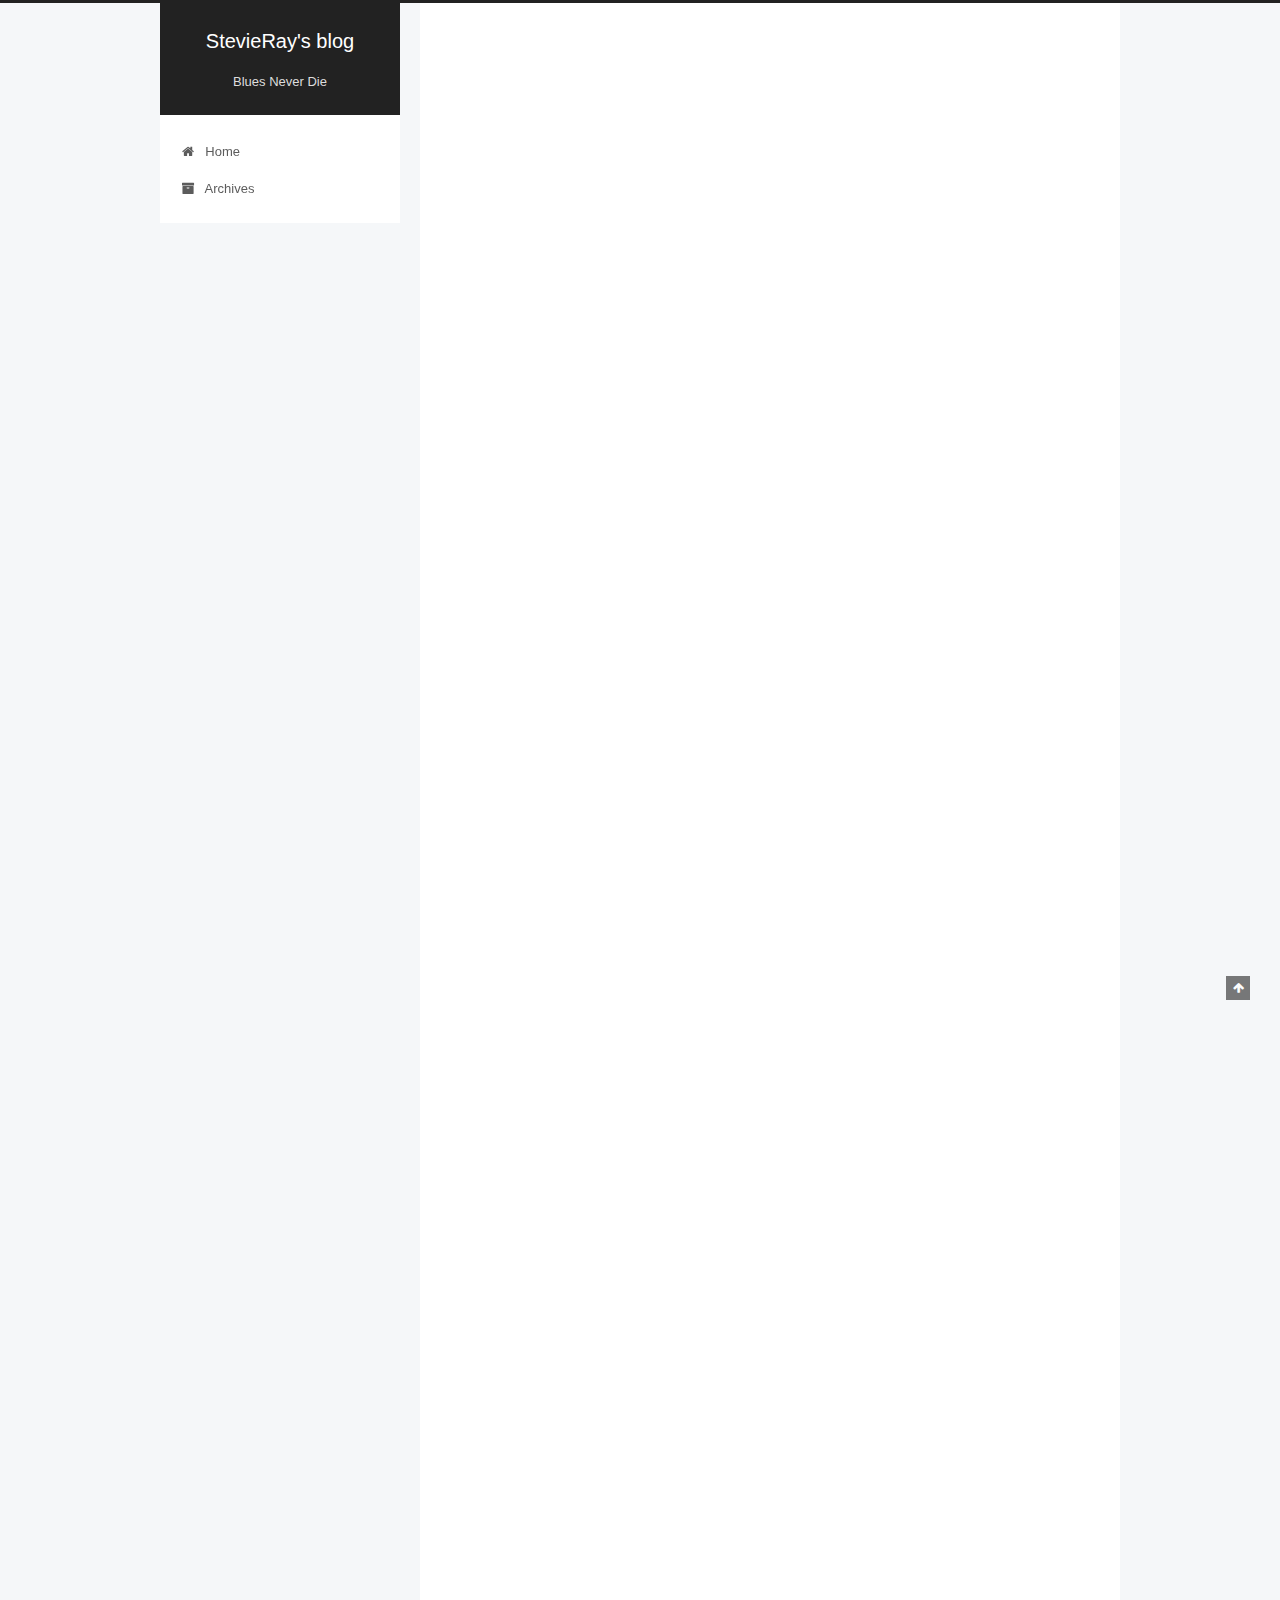
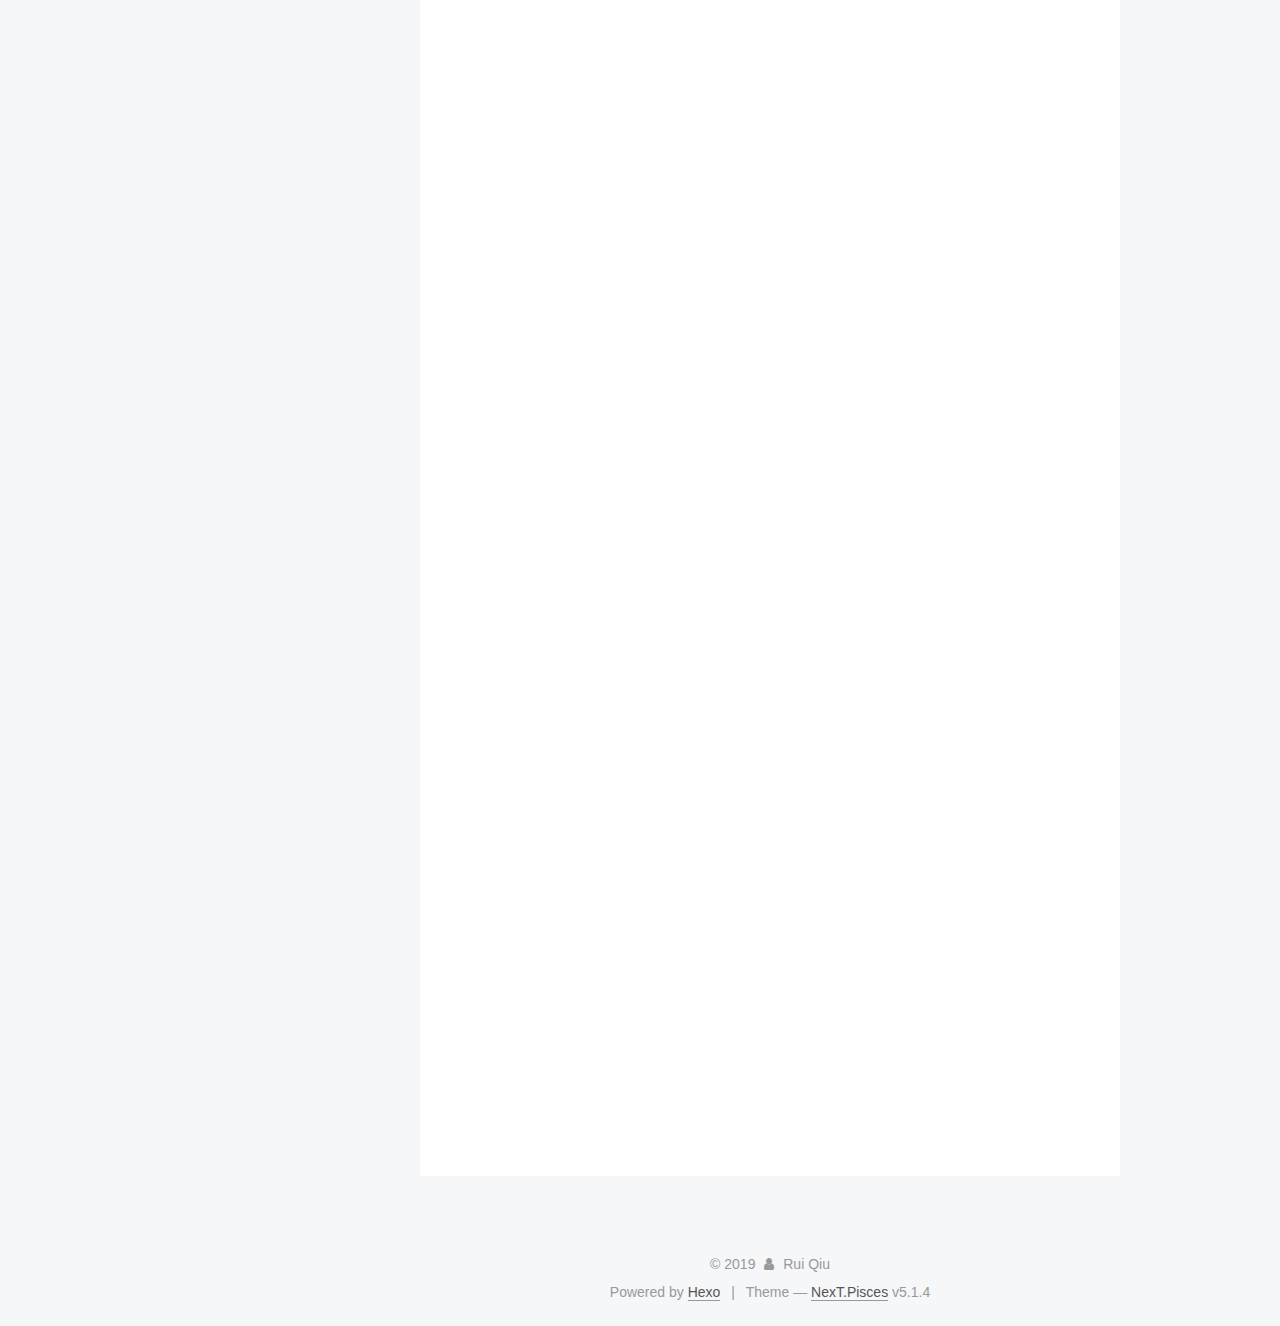
<file: index.html>
<!DOCTYPE html>



  


<html class="theme-next pisces use-motion" lang="Ch/En">
<head><meta name="generator" content="Hexo 3.9.0">
  <meta charset="UTF-8">
<meta http-equiv="X-UA-Compatible" content="IE=edge">
<meta name="viewport" content="width=device-width, initial-scale=1, maximum-scale=1">
<meta name="theme-color" content="#222">









<meta http-equiv="Cache-Control" content="no-transform">
<meta http-equiv="Cache-Control" content="no-siteapp">
















  
  
  <link href="/lib/fancybox/source/jquery.fancybox.css?v=2.1.5" rel="stylesheet" type="text/css">







<link href="/lib/font-awesome/css/font-awesome.min.css?v=4.6.2" rel="stylesheet" type="text/css">

<link href="/css/main.css?v=5.1.4" rel="stylesheet" type="text/css">


  <link rel="apple-touch-icon" sizes="180x180" href="/images/apple-touch-icon-next.png?v=5.1.4">


  <link rel="icon" type="image/png" sizes="32x32" href="/images/favicon-32x32-next.png?v=5.1.4">


  <link rel="icon" type="image/png" sizes="16x16" href="/images/favicon-16x16-next.png?v=5.1.4">


  <link rel="mask-icon" href="/images/logo.svg?v=5.1.4" color="#222">





  <meta name="keywords" content="Hexo, NexT">










<meta name="description" content="Life/Coding/Guitar">
<meta property="og:type" content="website">
<meta property="og:title" content="StevieRay&#39;s blog">
<meta property="og:url" content="http://yoursite.com/index.html">
<meta property="og:site_name" content="StevieRay&#39;s blog">
<meta property="og:description" content="Life/Coding/Guitar">
<meta property="og:locale" content="Ch/En">
<meta name="twitter:card" content="summary">
<meta name="twitter:title" content="StevieRay&#39;s blog">
<meta name="twitter:description" content="Life/Coding/Guitar">



<script type="text/javascript" id="hexo.configurations">
  var NexT = window.NexT || {};
  var CONFIG = {
    root: '/',
    scheme: 'Pisces',
    version: '5.1.4',
    sidebar: {"position":"left","display":"post","offset":12,"b2t":false,"scrollpercent":false,"onmobile":false},
    fancybox: true,
    tabs: true,
    motion: {"enable":true,"async":false,"transition":{"post_block":"fadeIn","post_header":"slideDownIn","post_body":"slideDownIn","coll_header":"slideLeftIn","sidebar":"slideUpIn"}},
    duoshuo: {
      userId: '0',
      author: 'Author'
    },
    algolia: {
      applicationID: '',
      apiKey: '',
      indexName: '',
      hits: {"per_page":10},
      labels: {"input_placeholder":"Search for Posts","hits_empty":"We didn't find any results for the search: ${query}","hits_stats":"${hits} results found in ${time} ms"}
    }
  };
</script>



  <link rel="canonical" href="http://yoursite.com/">





  <title>StevieRay's blog</title>
  








</head>

<body itemscope itemtype="http://schema.org/WebPage" lang="Ch/En">

  
  
    
  

  <div class="container sidebar-position-left 
  page-home">
    <div class="headband"></div>

    <header id="header" class="header" itemscope itemtype="http://schema.org/WPHeader">
      <div class="header-inner"><div class="site-brand-wrapper">
  <div class="site-meta ">
    

    <div class="custom-logo-site-title">
      <a href="/" class="brand" rel="start">
        <span class="logo-line-before"><i></i></span>
        <span class="site-title">StevieRay's blog</span>
        <span class="logo-line-after"><i></i></span>
      </a>
    </div>
      
        <p class="site-subtitle">Blues Never Die</p>
      
  </div>

  <div class="site-nav-toggle">
    <button>
      <span class="btn-bar"></span>
      <span class="btn-bar"></span>
      <span class="btn-bar"></span>
    </button>
  </div>
</div>

<nav class="site-nav">
  

  
    <ul id="menu" class="menu">
      
        
        <li class="menu-item menu-item-home">
          <a href="/" rel="section">
            
              <i class="menu-item-icon fa fa-fw fa-home"></i> <br>
            
            Home
          </a>
        </li>
      
        
        <li class="menu-item menu-item-archives">
          <a href="/archives/" rel="section">
            
              <i class="menu-item-icon fa fa-fw fa-archive"></i> <br>
            
            Archives
          </a>
        </li>
      

      
    </ul>
  

  
</nav>



 </div>
    </header>

    <main id="main" class="main">
      <div class="main-inner">
        <div class="content-wrap">
          <div id="content" class="content">
            
  <section id="posts" class="posts-expand">
    
      

  

  
  
  

  <article class="post post-type-normal" itemscope itemtype="http://schema.org/Article">
  
  
  
  <div class="post-block">
    <link itemprop="mainEntityOfPage" href="http://yoursite.com/2019/06/19/AVS工作组第69次会议记录/">

    <span hidden itemprop="author" itemscope itemtype="http://schema.org/Person">
      <meta itemprop="name" content="Rui Qiu">
      <meta itemprop="description" content>
      <meta itemprop="image" content="/images/avatar.gif">
    </span>

    <span hidden itemprop="publisher" itemscope itemtype="http://schema.org/Organization">
      <meta itemprop="name" content="StevieRay's blog">
    </span>

    
      <header class="post-header">

        
        
          <h1 class="post-title" itemprop="name headline">
                
                <a class="post-title-link" href="/2019/06/19/AVS工作组第69次会议记录/" itemprop="url">AVS工作组第69次会议记录</a></h1>
        

        <div class="post-meta">
          <span class="post-time">
            
              <span class="post-meta-item-icon">
                <i class="fa fa-calendar-o"></i>
              </span>
              
                <span class="post-meta-item-text">Posted on</span>
              
              <time title="Post created" itemprop="dateCreated datePublished" datetime="2019-06-19T14:52:16+08:00">
                2019-06-19
              </time>
            

            

            
          </span>

          

          
            
          

          
          

          

          

          

        </div>
      </header>
    

    
    
    
    <div class="post-body" itemprop="articleBody">

      
      

      
        
          
            <h1 id="AVS-PCC会议记录"><a href="#AVS-PCC会议记录" class="headerlink" title="AVS PCC会议记录"></a><strong>AVS PCC会议记录</strong></h1><h2 id="6-12号"><a href="#6-12号" class="headerlink" title="6.12号"></a><strong>6.12号</strong></h2><p>主要是对输入文档《AVS点云编码技术需求V2》进行讨论，需求中主要以机器视觉为主，人眼视觉由于缺乏数据集暂时不作为主要应用。在机器视觉中，自主导航系统和实时巡检系统作为重点。在自主导航系统中，点云数据作为导航的重要依据，以无损压缩和有限有损压缩为主，对精度要求较高。实时巡检系统通常应用在电力线检测，大规模植被检测。相比于图片和视频，点云提供的三维信息可达到更精确的检测，并且使用无人机巡检极大的降低了人工成本。在人眼视觉中，有一下几种应用，如数字文化遗产，自由视点广播，三维沉浸式通信（头号玩家的场景），三维沉浸式交互（自闭症儿童治疗）。目前人眼视觉方面的点云数据较少，实验测试方面较为困难。</p>
<h2 id="6-13号"><a href="#6-13号" class="headerlink" title="6.13号"></a><strong>6.13号</strong></h2><p>上午主要是全体大会，由AVS的各个小组汇报相关工作。下午三点，点云成立专门的小组，参会的单位主要有北大深研院，鹏诚实验室，浙大，三星等。会议主要议程有：</p>
<ul>
<li>基于倒数距离的球坐标点云质量评价方法（浙江大学 DJI）</li>
<li>基于端到端学习的点云压缩方案（南京大学 北京大学 上海交通大学 浙江大学）</li>
<li>AVS多测试点RD曲线平均比特率差值的计算（鹏程实验室 北大深圳）</li>
</ul>
<p>以下是详细讨论：</p>
<ol>
<li><strong>基于倒数距离球坐标的点云质量评价方案</strong><ul>
<li>该评价方案提出的背景是距离采集设备（即点云坐标原点）较近的点有着更高的采集精度，因此不同的点在评价时的权重应该要有所不同。但由于lidar可能采集到车辆本身的信息，因此距离近到一定范围内的点反而使用价值较低，这个距离区间并不固定，受采集情况影响</li>
<li>动态采集的点云数据集在空间直角坐标系下xyz的重要程度并不相同，转化到空间极坐标系，将欧式距离偏差转换为角度偏差，更加符合场景的物理意义</li>
<li>目前Ford数据集就是由采集时的空间极坐标系转换到空间直角坐标系而来，再转回空间极坐标系时产生的误差需要考量</li>
<li>自动驾驶场景对于点云地图的精度要求很高，尽量做lossless或limited-lossy的压缩，自动驾驶系统在实现重要的功能“tracking”时，需要预测远处物体的运动轨迹，因此对于远处物体的精度要求也很高，与该质量评价方案有一定冲突</li>
<li>该质量评价方案计算MSE时，对空间极坐标系下三个坐标参数进行等位宽量化再求这三个维度上的欧几里得距离，其中量化方案和误差距离的组合方式存在优化空间，相应的MSE计算模型可以调整</li>
<li>匹配点的计算是在空间极坐标系下进行的</li>
<li>PSNR是信号意义上的对保真度的评价，建议进一步研究类似SSIM的具有语义意义上的评价方案。</li>
<li>会议决议：further study，鼓励在结果表格中增加展示该评价方案</li>
</ul>
</li>
<li><strong>基于端到端学习的视频图像压缩传输标准需求协议Learned-PCC</strong><ul>
<li>训练集是开源的三维重建常用的数据集，测试集是MPEG V-PCC数据集，训练集和测试集的相同点是都是object</li>
<li>压缩是一帧一帧进行的，每一针都是block-based的，目前没有做帧内块间预测，因此可以并行加速</li>
<li>目前输入块的大小为32<em>32</em>32，网络结构为7层，网络需要100G+的floating计算量，编解码复杂度相同，编一帧约耗时几十毫秒</li>
<li>网络部分相当于是transform，对点云进行提取特征，由GPU完成；再对多维度的特征进行量化、熵编码，是有损的，这部分目前由python实现</li>
<li>汇报实验结果时要对复杂度进行阐述，例如GPU、CPU使用情况和运行时间，以便和传统技术方案进行复杂度对比。</li>
<li>关于设立EE，需要更多的描述文档，提供可执行代码、运行环境配置、外部库调运、训练集和测试集等信息，以便开展cross check，完成结果复现。</li>
<li>采用基于深度学习的端到端编解码器很有探索价值，可以考虑在人眼视觉和机器视觉两种分类中，都下设传统技术方案和端到端技术方案两个探索方向。</li>
<li>用已经训练好的模型测试AVS数据集</li>
<li>会议决议：further study，当可以开展cross check时再考虑设为EE</li>
</ul>
</li>
<li><strong>BDrate计算方法</strong><ul>
<li>JVET和AVS相同，测试4个码率点，MPEG PCC测试了6个码率点，计算方法是在测试4个码率点的算法基础上进行扩展，但系数估计时存在偏差导致bdrate计算不准确</li>
<li>MPEG PCC计算bdrate的方法在4个码率点的情况下偏差较大，在6个码率点的情况存在较小偏差</li>
<li>AVS计算bdrate的方法针对4个码率点的情况，不支持6个码率点的计算，该情况下应该输出false</li>
<li>会后调研MPEG PCC测试6个而非传统的4个码率点的原因</li>
<li>会议决议：接收</li>
</ul>
</li>
<li><strong>开展点云应用与指标的召集</strong><ul>
<li>面向工业界，对企业开展点云应用与指标的召集</li>
<li>总召集人：高文（Tencent）</li>
</ul>
</li>
</ol>
<h2 id="6-14号"><a href="#6-14号" class="headerlink" title="6.14号"></a><strong>6.14号</strong></h2><p>确定任务分配以及Livox（大疆投资）激光雷达数据集的公开，具体内容如下：</p>
<ol>
<li>AVS点云编码技术需求草案的输出（王静 PCL）</li>
<li>CFE草案的输出（王静 PCL）<ul>
<li>测试集：Ford测试集（Tencent)； Livox数据集（大疆）</li>
<li>测试条件：BDrate计算方法的更新；对6码率点测试条件的CTC更新</li>
<li>anchor平台：Draco平台/TMC13平台</li>
<li>质量评价：客观质量评价指标</li>
</ul>
</li>
<li>点云编码探索试验的输出（对新数据集进行测试更新CTC）</li>
</ol>
<h2 id="总结"><a href="#总结" class="headerlink" title="总结"></a><strong>总结</strong></h2><p>之后可以做的方向：</p>
<ul>
<li>基于深度学习的点云压缩方法，几何、属性压缩</li>
<li>点云的客观质量评价</li>
<li>针对不同数据集的点云压缩方法，机器视觉的和人眼视觉的，数据集不同，压缩方案不同</li>
</ul>
<p>下一次会议 8.29-8.31 海口</p>

          
        
      
    </div>
    
    
    

    

    

    

    <footer class="post-footer">
      

      

      

      
      
        <div class="post-eof"></div>
      
    </footer>
  </div>
  
  
  
  </article>


    
  </section>

  


          </div>
          


          

        </div>
        
          
  
  <div class="sidebar-toggle">
    <div class="sidebar-toggle-line-wrap">
      <span class="sidebar-toggle-line sidebar-toggle-line-first"></span>
      <span class="sidebar-toggle-line sidebar-toggle-line-middle"></span>
      <span class="sidebar-toggle-line sidebar-toggle-line-last"></span>
    </div>
  </div>

  <aside id="sidebar" class="sidebar">
    
    <div class="sidebar-inner">

      

      

      <section class="site-overview-wrap sidebar-panel sidebar-panel-active">
        <div class="site-overview">
          <div class="site-author motion-element" itemprop="author" itemscope itemtype="http://schema.org/Person">
            
              <p class="site-author-name" itemprop="name">Rui Qiu</p>
              <p class="site-description motion-element" itemprop="description">Life/Coding/Guitar</p>
          </div>

          <nav class="site-state motion-element">

            
              <div class="site-state-item site-state-posts">
              
                <a href="/archives/">
              
                  <span class="site-state-item-count">1</span>
                  <span class="site-state-item-name">posts</span>
                </a>
              </div>
            

            

            

          </nav>

          

          

          
          

          
          
<iframe frameborder="no" border="0" marginwidth="0" marginheight="0" width="330" height="86" src="//music.163.com/outchain/player?type=2&id=18663263&auto=1&height=66"></iframe>
          

        </div>
      </section>

      

      

    </div>
  </aside>


        
      </div>
    </main>

    <footer id="footer" class="footer">
      <div class="footer-inner">
        <div class="copyright">&copy; <span itemprop="copyrightYear">2019</span>
  <span class="with-love">
    <i class="fa fa-user"></i>
  </span>
  <span class="author" itemprop="copyrightHolder">Rui Qiu</span>

  
</div>


  <div class="powered-by">Powered by <a class="theme-link" target="_blank" href="https://hexo.io">Hexo</a></div>



  <span class="post-meta-divider">|</span>



  <div class="theme-info">Theme &mdash; <a class="theme-link" target="_blank" href="https://github.com/iissnan/hexo-theme-next">NexT.Pisces</a> v5.1.4</div>




        







        
      </div>
    </footer>

    
      <div class="back-to-top">
        <i class="fa fa-arrow-up"></i>
        
      </div>
    

    

  </div>

  

<script type="text/javascript">
  if (Object.prototype.toString.call(window.Promise) !== '[object Function]') {
    window.Promise = null;
  }
</script>









  












  
  
    <script type="text/javascript" src="/lib/jquery/index.js?v=2.1.3"></script>
  

  
  
    <script type="text/javascript" src="/lib/fastclick/lib/fastclick.min.js?v=1.0.6"></script>
  

  
  
    <script type="text/javascript" src="/lib/jquery_lazyload/jquery.lazyload.js?v=1.9.7"></script>
  

  
  
    <script type="text/javascript" src="/lib/velocity/velocity.min.js?v=1.2.1"></script>
  

  
  
    <script type="text/javascript" src="/lib/velocity/velocity.ui.min.js?v=1.2.1"></script>
  

  
  
    <script type="text/javascript" src="/lib/fancybox/source/jquery.fancybox.pack.js?v=2.1.5"></script>
  


  


  <script type="text/javascript" src="/js/src/utils.js?v=5.1.4"></script>

  <script type="text/javascript" src="/js/src/motion.js?v=5.1.4"></script>



  
  


  <script type="text/javascript" src="/js/src/affix.js?v=5.1.4"></script>

  <script type="text/javascript" src="/js/src/schemes/pisces.js?v=5.1.4"></script>



  

  


  <script type="text/javascript" src="/js/src/bootstrap.js?v=5.1.4"></script>



  


  




	





  





  












  





  

  

  

  
  

  

  

  

</body>
</html>
</file>
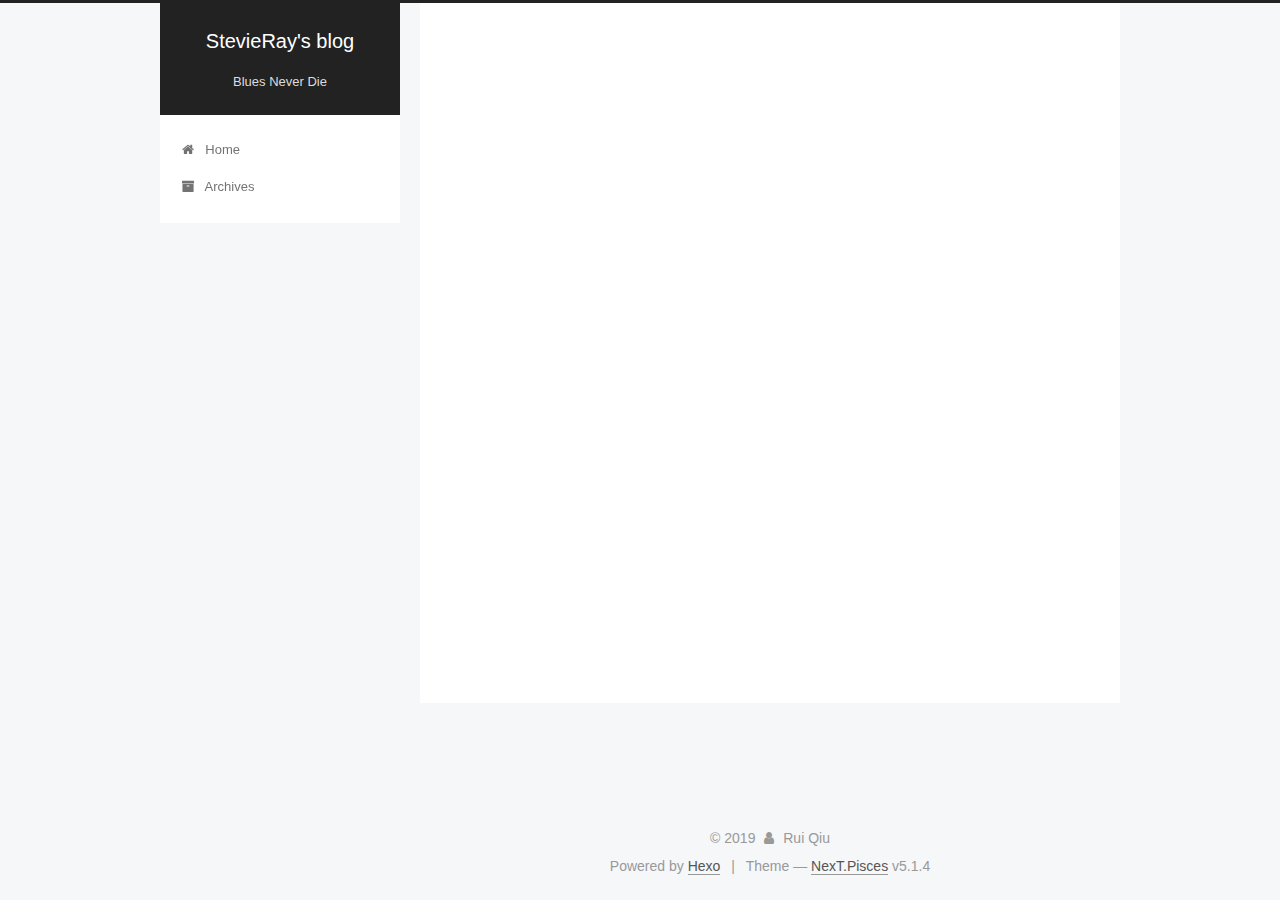
<file: archives/index.html>
<!DOCTYPE html>



  


<html class="theme-next pisces use-motion" lang="Ch/En">
<head><meta name="generator" content="Hexo 3.9.0">
  <meta charset="UTF-8">
<meta http-equiv="X-UA-Compatible" content="IE=edge">
<meta name="viewport" content="width=device-width, initial-scale=1, maximum-scale=1">
<meta name="theme-color" content="#222">









<meta http-equiv="Cache-Control" content="no-transform">
<meta http-equiv="Cache-Control" content="no-siteapp">
















  
  
  <link href="/lib/fancybox/source/jquery.fancybox.css?v=2.1.5" rel="stylesheet" type="text/css">







<link href="/lib/font-awesome/css/font-awesome.min.css?v=4.6.2" rel="stylesheet" type="text/css">

<link href="/css/main.css?v=5.1.4" rel="stylesheet" type="text/css">


  <link rel="apple-touch-icon" sizes="180x180" href="/images/apple-touch-icon-next.png?v=5.1.4">


  <link rel="icon" type="image/png" sizes="32x32" href="/images/favicon-32x32-next.png?v=5.1.4">


  <link rel="icon" type="image/png" sizes="16x16" href="/images/favicon-16x16-next.png?v=5.1.4">


  <link rel="mask-icon" href="/images/logo.svg?v=5.1.4" color="#222">





  <meta name="keywords" content="Hexo, NexT">










<meta name="description" content="Life/Coding/Guitar">
<meta property="og:type" content="website">
<meta property="og:title" content="StevieRay&#39;s blog">
<meta property="og:url" content="http://yoursite.com/archives/index.html">
<meta property="og:site_name" content="StevieRay&#39;s blog">
<meta property="og:description" content="Life/Coding/Guitar">
<meta property="og:locale" content="Ch/En">
<meta name="twitter:card" content="summary">
<meta name="twitter:title" content="StevieRay&#39;s blog">
<meta name="twitter:description" content="Life/Coding/Guitar">



<script type="text/javascript" id="hexo.configurations">
  var NexT = window.NexT || {};
  var CONFIG = {
    root: '/',
    scheme: 'Pisces',
    version: '5.1.4',
    sidebar: {"position":"left","display":"post","offset":12,"b2t":false,"scrollpercent":false,"onmobile":false},
    fancybox: true,
    tabs: true,
    motion: {"enable":true,"async":false,"transition":{"post_block":"fadeIn","post_header":"slideDownIn","post_body":"slideDownIn","coll_header":"slideLeftIn","sidebar":"slideUpIn"}},
    duoshuo: {
      userId: '0',
      author: 'Author'
    },
    algolia: {
      applicationID: '',
      apiKey: '',
      indexName: '',
      hits: {"per_page":10},
      labels: {"input_placeholder":"Search for Posts","hits_empty":"We didn't find any results for the search: ${query}","hits_stats":"${hits} results found in ${time} ms"}
    }
  };
</script>



  <link rel="canonical" href="http://yoursite.com/archives/">





  <title>Archive | StevieRay's blog</title>
  








</head>

<body itemscope itemtype="http://schema.org/WebPage" lang="Ch/En">

  
  
    
  

  <div class="container sidebar-position-left page-archive">
    <div class="headband"></div>

    <header id="header" class="header" itemscope itemtype="http://schema.org/WPHeader">
      <div class="header-inner"><div class="site-brand-wrapper">
  <div class="site-meta ">
    

    <div class="custom-logo-site-title">
      <a href="/" class="brand" rel="start">
        <span class="logo-line-before"><i></i></span>
        <span class="site-title">StevieRay's blog</span>
        <span class="logo-line-after"><i></i></span>
      </a>
    </div>
      
        <p class="site-subtitle">Blues Never Die</p>
      
  </div>

  <div class="site-nav-toggle">
    <button>
      <span class="btn-bar"></span>
      <span class="btn-bar"></span>
      <span class="btn-bar"></span>
    </button>
  </div>
</div>

<nav class="site-nav">
  

  
    <ul id="menu" class="menu">
      
        
        <li class="menu-item menu-item-home">
          <a href="/" rel="section">
            
              <i class="menu-item-icon fa fa-fw fa-home"></i> <br>
            
            Home
          </a>
        </li>
      
        
        <li class="menu-item menu-item-archives">
          <a href="/archives/" rel="section">
            
              <i class="menu-item-icon fa fa-fw fa-archive"></i> <br>
            
            Archives
          </a>
        </li>
      

      
    </ul>
  

  
</nav>



 </div>
    </header>

    <main id="main" class="main">
      <div class="main-inner">
        <div class="content-wrap">
          <div id="content" class="content">
            

  
  
  
  <div class="post-block archive">
    <div id="posts" class="posts-collapse">
      <span class="archive-move-on"></span>

      <span class="archive-page-counter">
        
        
        
          
        
        Um..! 1 post. Keep on posting.
      </span>

      

        
        
        

        
          
          <div class="collection-title">
            <h1 class="archive-year" id="archive-year-2019">2019</h1>
          </div>
        
        

        

  <article class="post post-type-normal" itemscope itemtype="http://schema.org/Article">
    <header class="post-header">

      <h2 class="post-title">
        
            <a class="post-title-link" href="/2019/06/19/AVS工作组第69次会议记录/" itemprop="url">
              
                <span itemprop="name">AVS工作组第69次会议记录</span>
              
            </a>
        
      </h2>

      <div class="post-meta">
        <time class="post-time" itemprop="dateCreated" datetime="2019-06-19T14:52:16+08:00" content="2019-06-19">
          06-19
        </time>
      </div>

    </header>
  </article>



      

    </div>
  </div>
  
  
  

  



          </div>
          


          

        </div>
        
          
  
  <div class="sidebar-toggle">
    <div class="sidebar-toggle-line-wrap">
      <span class="sidebar-toggle-line sidebar-toggle-line-first"></span>
      <span class="sidebar-toggle-line sidebar-toggle-line-middle"></span>
      <span class="sidebar-toggle-line sidebar-toggle-line-last"></span>
    </div>
  </div>

  <aside id="sidebar" class="sidebar">
    
    <div class="sidebar-inner">

      

      

      <section class="site-overview-wrap sidebar-panel sidebar-panel-active">
        <div class="site-overview">
          <div class="site-author motion-element" itemprop="author" itemscope itemtype="http://schema.org/Person">
            
              <p class="site-author-name" itemprop="name">Rui Qiu</p>
              <p class="site-description motion-element" itemprop="description">Life/Coding/Guitar</p>
          </div>

          <nav class="site-state motion-element">

            
              <div class="site-state-item site-state-posts">
              
                <a href="/archives/">
              
                  <span class="site-state-item-count">1</span>
                  <span class="site-state-item-name">posts</span>
                </a>
              </div>
            

            

            

          </nav>

          

          

          
          

          
          
<iframe frameborder="no" border="0" marginwidth="0" marginheight="0" width="330" height="86" src="//music.163.com/outchain/player?type=2&id=18663263&auto=1&height=66"></iframe>
          

        </div>
      </section>

      

      

    </div>
  </aside>


        
      </div>
    </main>

    <footer id="footer" class="footer">
      <div class="footer-inner">
        <div class="copyright">&copy; <span itemprop="copyrightYear">2019</span>
  <span class="with-love">
    <i class="fa fa-user"></i>
  </span>
  <span class="author" itemprop="copyrightHolder">Rui Qiu</span>

  
</div>


  <div class="powered-by">Powered by <a class="theme-link" target="_blank" href="https://hexo.io">Hexo</a></div>



  <span class="post-meta-divider">|</span>



  <div class="theme-info">Theme &mdash; <a class="theme-link" target="_blank" href="https://github.com/iissnan/hexo-theme-next">NexT.Pisces</a> v5.1.4</div>




        







        
      </div>
    </footer>

    
      <div class="back-to-top">
        <i class="fa fa-arrow-up"></i>
        
      </div>
    

    

  </div>

  

<script type="text/javascript">
  if (Object.prototype.toString.call(window.Promise) !== '[object Function]') {
    window.Promise = null;
  }
</script>









  












  
  
    <script type="text/javascript" src="/lib/jquery/index.js?v=2.1.3"></script>
  

  
  
    <script type="text/javascript" src="/lib/fastclick/lib/fastclick.min.js?v=1.0.6"></script>
  

  
  
    <script type="text/javascript" src="/lib/jquery_lazyload/jquery.lazyload.js?v=1.9.7"></script>
  

  
  
    <script type="text/javascript" src="/lib/velocity/velocity.min.js?v=1.2.1"></script>
  

  
  
    <script type="text/javascript" src="/lib/velocity/velocity.ui.min.js?v=1.2.1"></script>
  

  
  
    <script type="text/javascript" src="/lib/fancybox/source/jquery.fancybox.pack.js?v=2.1.5"></script>
  


  


  <script type="text/javascript" src="/js/src/utils.js?v=5.1.4"></script>

  <script type="text/javascript" src="/js/src/motion.js?v=5.1.4"></script>



  
  


  <script type="text/javascript" src="/js/src/affix.js?v=5.1.4"></script>

  <script type="text/javascript" src="/js/src/schemes/pisces.js?v=5.1.4"></script>



  

  


  <script type="text/javascript" src="/js/src/bootstrap.js?v=5.1.4"></script>



  


  




	





  





  












  





  

  

  

  
  

  

  

  

</body>
</html>
</file>
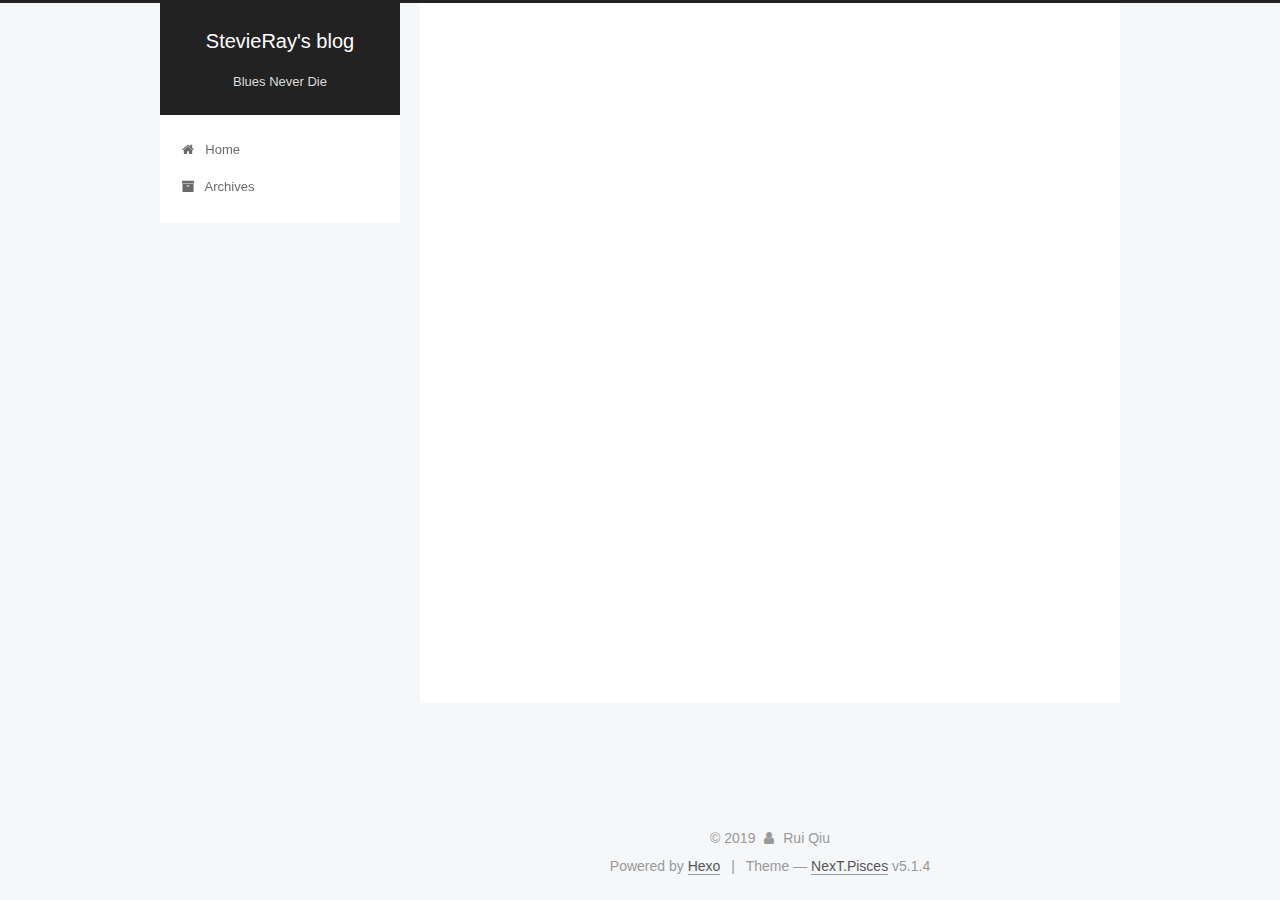
<file: archives/2019/index.html>
<!DOCTYPE html>



  


<html class="theme-next pisces use-motion" lang="Ch/En">
<head><meta name="generator" content="Hexo 3.9.0">
  <meta charset="UTF-8">
<meta http-equiv="X-UA-Compatible" content="IE=edge">
<meta name="viewport" content="width=device-width, initial-scale=1, maximum-scale=1">
<meta name="theme-color" content="#222">









<meta http-equiv="Cache-Control" content="no-transform">
<meta http-equiv="Cache-Control" content="no-siteapp">
















  
  
  <link href="/lib/fancybox/source/jquery.fancybox.css?v=2.1.5" rel="stylesheet" type="text/css">







<link href="/lib/font-awesome/css/font-awesome.min.css?v=4.6.2" rel="stylesheet" type="text/css">

<link href="/css/main.css?v=5.1.4" rel="stylesheet" type="text/css">


  <link rel="apple-touch-icon" sizes="180x180" href="/images/apple-touch-icon-next.png?v=5.1.4">


  <link rel="icon" type="image/png" sizes="32x32" href="/images/favicon-32x32-next.png?v=5.1.4">


  <link rel="icon" type="image/png" sizes="16x16" href="/images/favicon-16x16-next.png?v=5.1.4">


  <link rel="mask-icon" href="/images/logo.svg?v=5.1.4" color="#222">





  <meta name="keywords" content="Hexo, NexT">










<meta name="description" content="Life/Coding/Guitar">
<meta property="og:type" content="website">
<meta property="og:title" content="StevieRay&#39;s blog">
<meta property="og:url" content="http://yoursite.com/archives/2019/index.html">
<meta property="og:site_name" content="StevieRay&#39;s blog">
<meta property="og:description" content="Life/Coding/Guitar">
<meta property="og:locale" content="Ch/En">
<meta name="twitter:card" content="summary">
<meta name="twitter:title" content="StevieRay&#39;s blog">
<meta name="twitter:description" content="Life/Coding/Guitar">



<script type="text/javascript" id="hexo.configurations">
  var NexT = window.NexT || {};
  var CONFIG = {
    root: '/',
    scheme: 'Pisces',
    version: '5.1.4',
    sidebar: {"position":"left","display":"post","offset":12,"b2t":false,"scrollpercent":false,"onmobile":false},
    fancybox: true,
    tabs: true,
    motion: {"enable":true,"async":false,"transition":{"post_block":"fadeIn","post_header":"slideDownIn","post_body":"slideDownIn","coll_header":"slideLeftIn","sidebar":"slideUpIn"}},
    duoshuo: {
      userId: '0',
      author: 'Author'
    },
    algolia: {
      applicationID: '',
      apiKey: '',
      indexName: '',
      hits: {"per_page":10},
      labels: {"input_placeholder":"Search for Posts","hits_empty":"We didn't find any results for the search: ${query}","hits_stats":"${hits} results found in ${time} ms"}
    }
  };
</script>



  <link rel="canonical" href="http://yoursite.com/archives/2019/">





  <title>Archive | StevieRay's blog</title>
  








</head>

<body itemscope itemtype="http://schema.org/WebPage" lang="Ch/En">

  
  
    
  

  <div class="container sidebar-position-left page-archive">
    <div class="headband"></div>

    <header id="header" class="header" itemscope itemtype="http://schema.org/WPHeader">
      <div class="header-inner"><div class="site-brand-wrapper">
  <div class="site-meta ">
    

    <div class="custom-logo-site-title">
      <a href="/" class="brand" rel="start">
        <span class="logo-line-before"><i></i></span>
        <span class="site-title">StevieRay's blog</span>
        <span class="logo-line-after"><i></i></span>
      </a>
    </div>
      
        <p class="site-subtitle">Blues Never Die</p>
      
  </div>

  <div class="site-nav-toggle">
    <button>
      <span class="btn-bar"></span>
      <span class="btn-bar"></span>
      <span class="btn-bar"></span>
    </button>
  </div>
</div>

<nav class="site-nav">
  

  
    <ul id="menu" class="menu">
      
        
        <li class="menu-item menu-item-home">
          <a href="/" rel="section">
            
              <i class="menu-item-icon fa fa-fw fa-home"></i> <br>
            
            Home
          </a>
        </li>
      
        
        <li class="menu-item menu-item-archives">
          <a href="/archives/" rel="section">
            
              <i class="menu-item-icon fa fa-fw fa-archive"></i> <br>
            
            Archives
          </a>
        </li>
      

      
    </ul>
  

  
</nav>



 </div>
    </header>

    <main id="main" class="main">
      <div class="main-inner">
        <div class="content-wrap">
          <div id="content" class="content">
            

  
  
  
  <div class="post-block archive">
    <div id="posts" class="posts-collapse">
      <span class="archive-move-on"></span>

      <span class="archive-page-counter">
        
        
        
          
        
        Um..! 1 post. Keep on posting.
      </span>

      

        
        
        

        
          
          <div class="collection-title">
            <h1 class="archive-year" id="archive-year-2019">2019</h1>
          </div>
        
        

        

  <article class="post post-type-normal" itemscope itemtype="http://schema.org/Article">
    <header class="post-header">

      <h2 class="post-title">
        
            <a class="post-title-link" href="/2019/06/19/AVS工作组第69次会议记录/" itemprop="url">
              
                <span itemprop="name">AVS工作组第69次会议记录</span>
              
            </a>
        
      </h2>

      <div class="post-meta">
        <time class="post-time" itemprop="dateCreated" datetime="2019-06-19T14:52:16+08:00" content="2019-06-19">
          06-19
        </time>
      </div>

    </header>
  </article>



      

    </div>
  </div>
  
  
  

  



          </div>
          


          

        </div>
        
          
  
  <div class="sidebar-toggle">
    <div class="sidebar-toggle-line-wrap">
      <span class="sidebar-toggle-line sidebar-toggle-line-first"></span>
      <span class="sidebar-toggle-line sidebar-toggle-line-middle"></span>
      <span class="sidebar-toggle-line sidebar-toggle-line-last"></span>
    </div>
  </div>

  <aside id="sidebar" class="sidebar">
    
    <div class="sidebar-inner">

      

      

      <section class="site-overview-wrap sidebar-panel sidebar-panel-active">
        <div class="site-overview">
          <div class="site-author motion-element" itemprop="author" itemscope itemtype="http://schema.org/Person">
            
              <p class="site-author-name" itemprop="name">Rui Qiu</p>
              <p class="site-description motion-element" itemprop="description">Life/Coding/Guitar</p>
          </div>

          <nav class="site-state motion-element">

            
              <div class="site-state-item site-state-posts">
              
                <a href="/archives/">
              
                  <span class="site-state-item-count">1</span>
                  <span class="site-state-item-name">posts</span>
                </a>
              </div>
            

            

            

          </nav>

          

          

          
          

          
          
<iframe frameborder="no" border="0" marginwidth="0" marginheight="0" width="330" height="86" src="//music.163.com/outchain/player?type=2&id=18663263&auto=1&height=66"></iframe>
          

        </div>
      </section>

      

      

    </div>
  </aside>


        
      </div>
    </main>

    <footer id="footer" class="footer">
      <div class="footer-inner">
        <div class="copyright">&copy; <span itemprop="copyrightYear">2019</span>
  <span class="with-love">
    <i class="fa fa-user"></i>
  </span>
  <span class="author" itemprop="copyrightHolder">Rui Qiu</span>

  
</div>


  <div class="powered-by">Powered by <a class="theme-link" target="_blank" href="https://hexo.io">Hexo</a></div>



  <span class="post-meta-divider">|</span>



  <div class="theme-info">Theme &mdash; <a class="theme-link" target="_blank" href="https://github.com/iissnan/hexo-theme-next">NexT.Pisces</a> v5.1.4</div>




        







        
      </div>
    </footer>

    
      <div class="back-to-top">
        <i class="fa fa-arrow-up"></i>
        
      </div>
    

    

  </div>

  

<script type="text/javascript">
  if (Object.prototype.toString.call(window.Promise) !== '[object Function]') {
    window.Promise = null;
  }
</script>









  












  
  
    <script type="text/javascript" src="/lib/jquery/index.js?v=2.1.3"></script>
  

  
  
    <script type="text/javascript" src="/lib/fastclick/lib/fastclick.min.js?v=1.0.6"></script>
  

  
  
    <script type="text/javascript" src="/lib/jquery_lazyload/jquery.lazyload.js?v=1.9.7"></script>
  

  
  
    <script type="text/javascript" src="/lib/velocity/velocity.min.js?v=1.2.1"></script>
  

  
  
    <script type="text/javascript" src="/lib/velocity/velocity.ui.min.js?v=1.2.1"></script>
  

  
  
    <script type="text/javascript" src="/lib/fancybox/source/jquery.fancybox.pack.js?v=2.1.5"></script>
  


  


  <script type="text/javascript" src="/js/src/utils.js?v=5.1.4"></script>

  <script type="text/javascript" src="/js/src/motion.js?v=5.1.4"></script>



  
  


  <script type="text/javascript" src="/js/src/affix.js?v=5.1.4"></script>

  <script type="text/javascript" src="/js/src/schemes/pisces.js?v=5.1.4"></script>



  

  


  <script type="text/javascript" src="/js/src/bootstrap.js?v=5.1.4"></script>



  


  




	





  





  












  





  

  

  

  
  

  

  

  

</body>
</html>
</file>
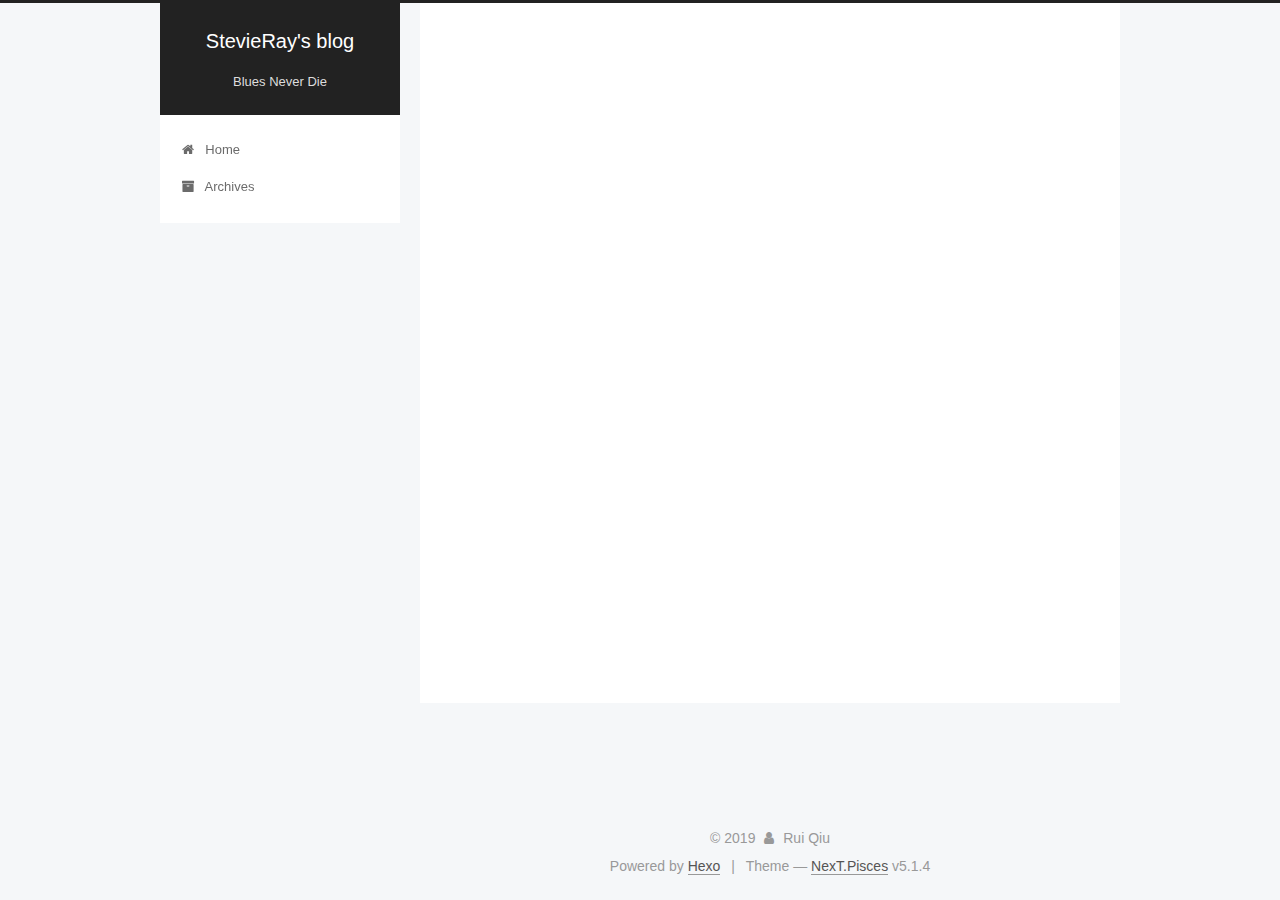
<file: archives/2019/06/index.html>
<!DOCTYPE html>



  


<html class="theme-next pisces use-motion" lang="Ch/En">
<head><meta name="generator" content="Hexo 3.9.0">
  <meta charset="UTF-8">
<meta http-equiv="X-UA-Compatible" content="IE=edge">
<meta name="viewport" content="width=device-width, initial-scale=1, maximum-scale=1">
<meta name="theme-color" content="#222">









<meta http-equiv="Cache-Control" content="no-transform">
<meta http-equiv="Cache-Control" content="no-siteapp">
















  
  
  <link href="/lib/fancybox/source/jquery.fancybox.css?v=2.1.5" rel="stylesheet" type="text/css">







<link href="/lib/font-awesome/css/font-awesome.min.css?v=4.6.2" rel="stylesheet" type="text/css">

<link href="/css/main.css?v=5.1.4" rel="stylesheet" type="text/css">


  <link rel="apple-touch-icon" sizes="180x180" href="/images/apple-touch-icon-next.png?v=5.1.4">


  <link rel="icon" type="image/png" sizes="32x32" href="/images/favicon-32x32-next.png?v=5.1.4">


  <link rel="icon" type="image/png" sizes="16x16" href="/images/favicon-16x16-next.png?v=5.1.4">


  <link rel="mask-icon" href="/images/logo.svg?v=5.1.4" color="#222">





  <meta name="keywords" content="Hexo, NexT">










<meta name="description" content="Life/Coding/Guitar">
<meta property="og:type" content="website">
<meta property="og:title" content="StevieRay&#39;s blog">
<meta property="og:url" content="http://yoursite.com/archives/2019/06/index.html">
<meta property="og:site_name" content="StevieRay&#39;s blog">
<meta property="og:description" content="Life/Coding/Guitar">
<meta property="og:locale" content="Ch/En">
<meta name="twitter:card" content="summary">
<meta name="twitter:title" content="StevieRay&#39;s blog">
<meta name="twitter:description" content="Life/Coding/Guitar">



<script type="text/javascript" id="hexo.configurations">
  var NexT = window.NexT || {};
  var CONFIG = {
    root: '/',
    scheme: 'Pisces',
    version: '5.1.4',
    sidebar: {"position":"left","display":"post","offset":12,"b2t":false,"scrollpercent":false,"onmobile":false},
    fancybox: true,
    tabs: true,
    motion: {"enable":true,"async":false,"transition":{"post_block":"fadeIn","post_header":"slideDownIn","post_body":"slideDownIn","coll_header":"slideLeftIn","sidebar":"slideUpIn"}},
    duoshuo: {
      userId: '0',
      author: 'Author'
    },
    algolia: {
      applicationID: '',
      apiKey: '',
      indexName: '',
      hits: {"per_page":10},
      labels: {"input_placeholder":"Search for Posts","hits_empty":"We didn't find any results for the search: ${query}","hits_stats":"${hits} results found in ${time} ms"}
    }
  };
</script>



  <link rel="canonical" href="http://yoursite.com/archives/2019/06/">





  <title>Archive | StevieRay's blog</title>
  








</head>

<body itemscope itemtype="http://schema.org/WebPage" lang="Ch/En">

  
  
    
  

  <div class="container sidebar-position-left page-archive">
    <div class="headband"></div>

    <header id="header" class="header" itemscope itemtype="http://schema.org/WPHeader">
      <div class="header-inner"><div class="site-brand-wrapper">
  <div class="site-meta ">
    

    <div class="custom-logo-site-title">
      <a href="/" class="brand" rel="start">
        <span class="logo-line-before"><i></i></span>
        <span class="site-title">StevieRay's blog</span>
        <span class="logo-line-after"><i></i></span>
      </a>
    </div>
      
        <p class="site-subtitle">Blues Never Die</p>
      
  </div>

  <div class="site-nav-toggle">
    <button>
      <span class="btn-bar"></span>
      <span class="btn-bar"></span>
      <span class="btn-bar"></span>
    </button>
  </div>
</div>

<nav class="site-nav">
  

  
    <ul id="menu" class="menu">
      
        
        <li class="menu-item menu-item-home">
          <a href="/" rel="section">
            
              <i class="menu-item-icon fa fa-fw fa-home"></i> <br>
            
            Home
          </a>
        </li>
      
        
        <li class="menu-item menu-item-archives">
          <a href="/archives/" rel="section">
            
              <i class="menu-item-icon fa fa-fw fa-archive"></i> <br>
            
            Archives
          </a>
        </li>
      

      
    </ul>
  

  
</nav>



 </div>
    </header>

    <main id="main" class="main">
      <div class="main-inner">
        <div class="content-wrap">
          <div id="content" class="content">
            

  
  
  
  <div class="post-block archive">
    <div id="posts" class="posts-collapse">
      <span class="archive-move-on"></span>

      <span class="archive-page-counter">
        
        
        
          
        
        Um..! 1 post. Keep on posting.
      </span>

      

        
        
        

        
          
          <div class="collection-title">
            <h1 class="archive-year" id="archive-year-2019">2019</h1>
          </div>
        
        

        

  <article class="post post-type-normal" itemscope itemtype="http://schema.org/Article">
    <header class="post-header">

      <h2 class="post-title">
        
            <a class="post-title-link" href="/2019/06/19/AVS工作组第69次会议记录/" itemprop="url">
              
                <span itemprop="name">AVS工作组第69次会议记录</span>
              
            </a>
        
      </h2>

      <div class="post-meta">
        <time class="post-time" itemprop="dateCreated" datetime="2019-06-19T14:52:16+08:00" content="2019-06-19">
          06-19
        </time>
      </div>

    </header>
  </article>



      

    </div>
  </div>
  
  
  

  



          </div>
          


          

        </div>
        
          
  
  <div class="sidebar-toggle">
    <div class="sidebar-toggle-line-wrap">
      <span class="sidebar-toggle-line sidebar-toggle-line-first"></span>
      <span class="sidebar-toggle-line sidebar-toggle-line-middle"></span>
      <span class="sidebar-toggle-line sidebar-toggle-line-last"></span>
    </div>
  </div>

  <aside id="sidebar" class="sidebar">
    
    <div class="sidebar-inner">

      

      

      <section class="site-overview-wrap sidebar-panel sidebar-panel-active">
        <div class="site-overview">
          <div class="site-author motion-element" itemprop="author" itemscope itemtype="http://schema.org/Person">
            
              <p class="site-author-name" itemprop="name">Rui Qiu</p>
              <p class="site-description motion-element" itemprop="description">Life/Coding/Guitar</p>
          </div>

          <nav class="site-state motion-element">

            
              <div class="site-state-item site-state-posts">
              
                <a href="/archives/">
              
                  <span class="site-state-item-count">1</span>
                  <span class="site-state-item-name">posts</span>
                </a>
              </div>
            

            

            

          </nav>

          

          

          
          

          
          
<iframe frameborder="no" border="0" marginwidth="0" marginheight="0" width="330" height="86" src="//music.163.com/outchain/player?type=2&id=18663263&auto=1&height=66"></iframe>
          

        </div>
      </section>

      

      

    </div>
  </aside>


        
      </div>
    </main>

    <footer id="footer" class="footer">
      <div class="footer-inner">
        <div class="copyright">&copy; <span itemprop="copyrightYear">2019</span>
  <span class="with-love">
    <i class="fa fa-user"></i>
  </span>
  <span class="author" itemprop="copyrightHolder">Rui Qiu</span>

  
</div>


  <div class="powered-by">Powered by <a class="theme-link" target="_blank" href="https://hexo.io">Hexo</a></div>



  <span class="post-meta-divider">|</span>



  <div class="theme-info">Theme &mdash; <a class="theme-link" target="_blank" href="https://github.com/iissnan/hexo-theme-next">NexT.Pisces</a> v5.1.4</div>




        







        
      </div>
    </footer>

    
      <div class="back-to-top">
        <i class="fa fa-arrow-up"></i>
        
      </div>
    

    

  </div>

  

<script type="text/javascript">
  if (Object.prototype.toString.call(window.Promise) !== '[object Function]') {
    window.Promise = null;
  }
</script>









  












  
  
    <script type="text/javascript" src="/lib/jquery/index.js?v=2.1.3"></script>
  

  
  
    <script type="text/javascript" src="/lib/fastclick/lib/fastclick.min.js?v=1.0.6"></script>
  

  
  
    <script type="text/javascript" src="/lib/jquery_lazyload/jquery.lazyload.js?v=1.9.7"></script>
  

  
  
    <script type="text/javascript" src="/lib/velocity/velocity.min.js?v=1.2.1"></script>
  

  
  
    <script type="text/javascript" src="/lib/velocity/velocity.ui.min.js?v=1.2.1"></script>
  

  
  
    <script type="text/javascript" src="/lib/fancybox/source/jquery.fancybox.pack.js?v=2.1.5"></script>
  


  


  <script type="text/javascript" src="/js/src/utils.js?v=5.1.4"></script>

  <script type="text/javascript" src="/js/src/motion.js?v=5.1.4"></script>



  
  


  <script type="text/javascript" src="/js/src/affix.js?v=5.1.4"></script>

  <script type="text/javascript" src="/js/src/schemes/pisces.js?v=5.1.4"></script>



  

  


  <script type="text/javascript" src="/js/src/bootstrap.js?v=5.1.4"></script>



  


  




	





  





  












  





  

  

  

  
  

  

  

  

</body>
</html>
</file>
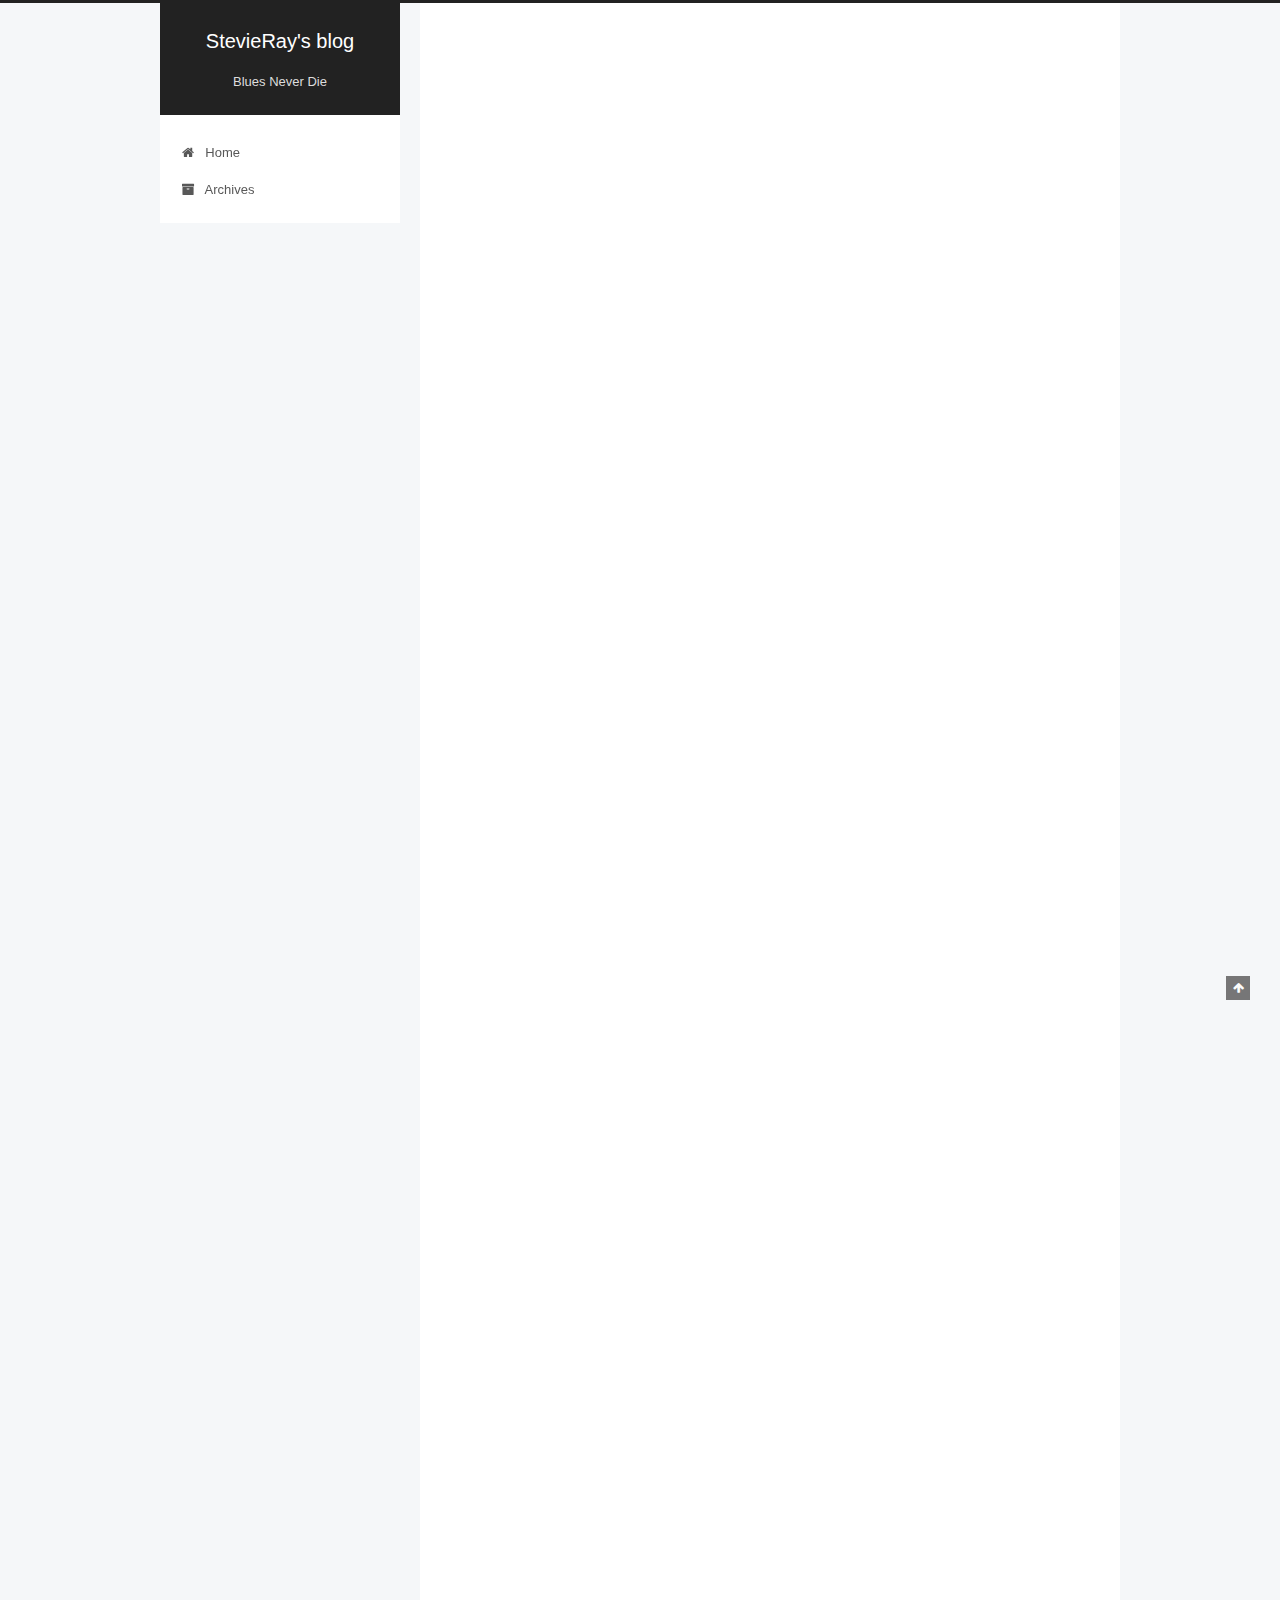
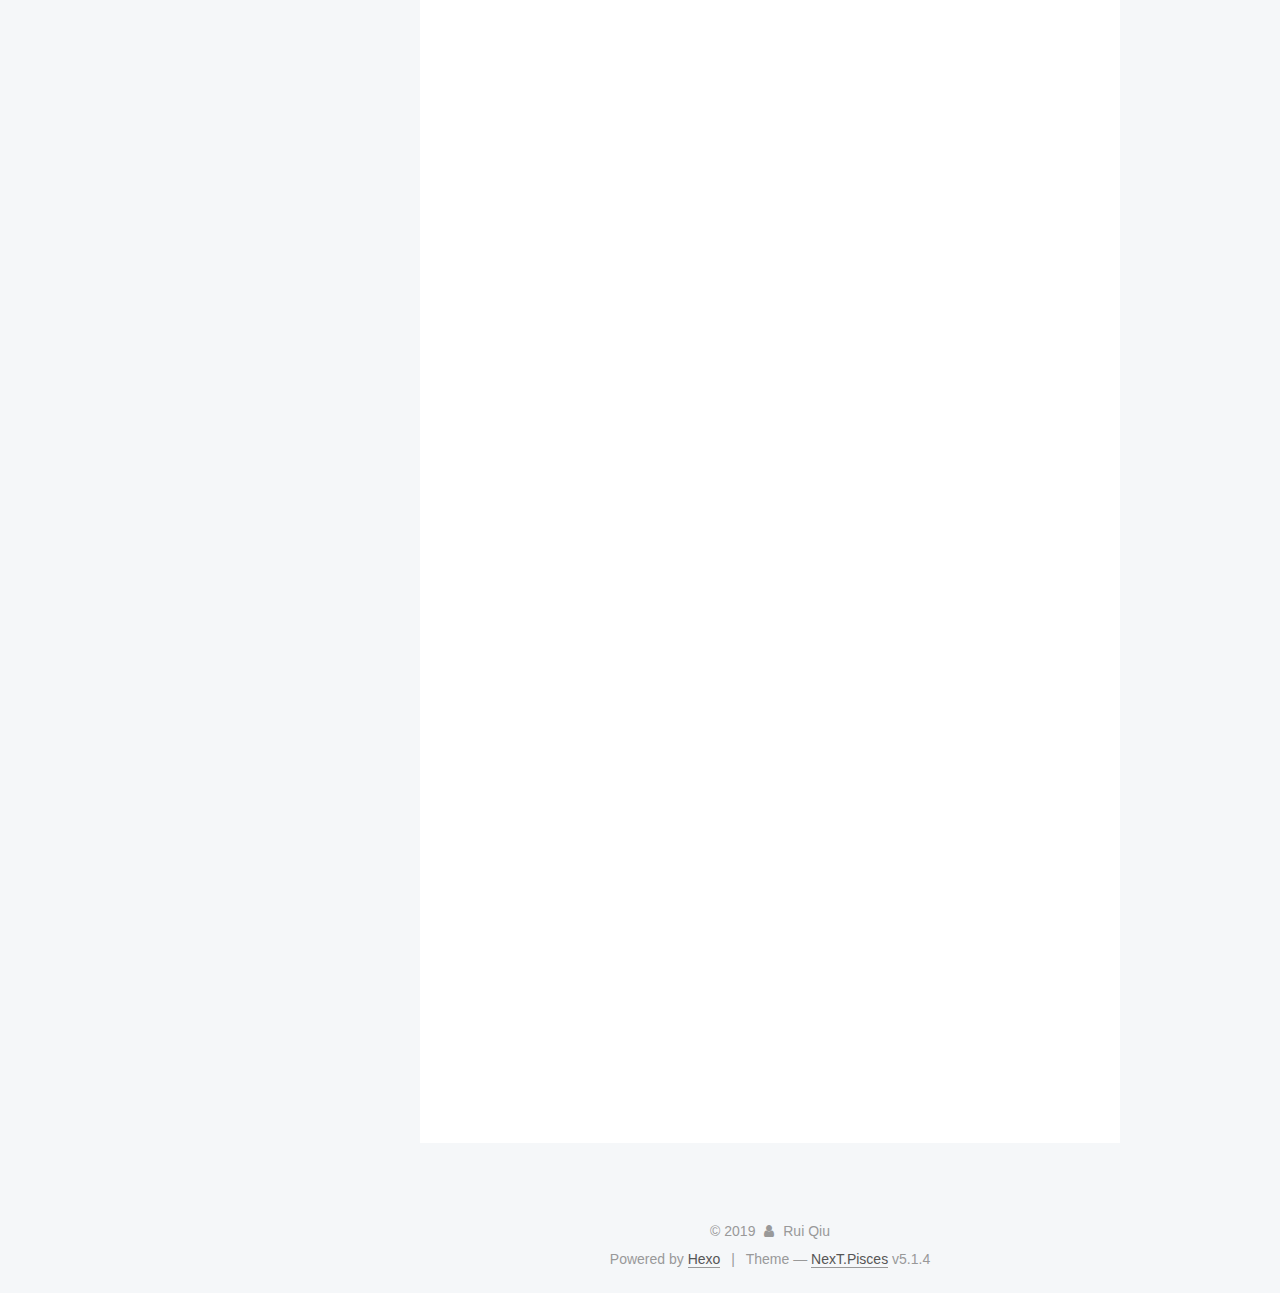
<file: 2019/06/19/AVS PCC会议记录/index.html>
<!DOCTYPE html>



  


<html class="theme-next pisces use-motion" lang="Ch/En">
<head><meta name="generator" content="Hexo 3.9.0">
  <meta charset="UTF-8">
<meta http-equiv="X-UA-Compatible" content="IE=edge">
<meta name="viewport" content="width=device-width, initial-scale=1, maximum-scale=1">
<meta name="theme-color" content="#222">









<meta http-equiv="Cache-Control" content="no-transform">
<meta http-equiv="Cache-Control" content="no-siteapp">
















  
  
  <link href="/lib/fancybox/source/jquery.fancybox.css?v=2.1.5" rel="stylesheet" type="text/css">







<link href="/lib/font-awesome/css/font-awesome.min.css?v=4.6.2" rel="stylesheet" type="text/css">

<link href="/css/main.css?v=5.1.4" rel="stylesheet" type="text/css">


  <link rel="apple-touch-icon" sizes="180x180" href="/images/apple-touch-icon-next.png?v=5.1.4">


  <link rel="icon" type="image/png" sizes="32x32" href="/images/favicon-32x32-next.png?v=5.1.4">


  <link rel="icon" type="image/png" sizes="16x16" href="/images/favicon-16x16-next.png?v=5.1.4">


  <link rel="mask-icon" href="/images/logo.svg?v=5.1.4" color="#222">





  <meta name="keywords" content="Hexo, NexT">










<meta name="description" content="AVS PCC会议记录6.12号主要是对输入文档《AVS点云编码技术需求V2》进行讨论，需求中主要以机器视觉为主，人眼视觉由于缺乏数据集暂时不作为主要应用。在机器视觉中，自主导航系统和实时巡检系统作为重点。在自主导航系统中，点云数据作为导航的重要依据，以无损压缩和有限有损压缩为主，对精度要求较高。实时巡检系统通常应用在电力线检测，大规模植被检测。相比于图片和视频，点云提供的三维信息可达到更精确的检">
<meta property="og:type" content="article">
<meta property="og:title" content="StevieRay&#39;s blog">
<meta property="og:url" content="http://yoursite.com/2019/06/19/AVS PCC会议记录/index.html">
<meta property="og:site_name" content="StevieRay&#39;s blog">
<meta property="og:description" content="AVS PCC会议记录6.12号主要是对输入文档《AVS点云编码技术需求V2》进行讨论，需求中主要以机器视觉为主，人眼视觉由于缺乏数据集暂时不作为主要应用。在机器视觉中，自主导航系统和实时巡检系统作为重点。在自主导航系统中，点云数据作为导航的重要依据，以无损压缩和有限有损压缩为主，对精度要求较高。实时巡检系统通常应用在电力线检测，大规模植被检测。相比于图片和视频，点云提供的三维信息可达到更精确的检">
<meta property="og:locale" content="Ch/En">
<meta property="og:updated_time" content="2019-06-19T06:36:48.129Z">
<meta name="twitter:card" content="summary">
<meta name="twitter:title" content="StevieRay&#39;s blog">
<meta name="twitter:description" content="AVS PCC会议记录6.12号主要是对输入文档《AVS点云编码技术需求V2》进行讨论，需求中主要以机器视觉为主，人眼视觉由于缺乏数据集暂时不作为主要应用。在机器视觉中，自主导航系统和实时巡检系统作为重点。在自主导航系统中，点云数据作为导航的重要依据，以无损压缩和有限有损压缩为主，对精度要求较高。实时巡检系统通常应用在电力线检测，大规模植被检测。相比于图片和视频，点云提供的三维信息可达到更精确的检">



<script type="text/javascript" id="hexo.configurations">
  var NexT = window.NexT || {};
  var CONFIG = {
    root: '/',
    scheme: 'Pisces',
    version: '5.1.4',
    sidebar: {"position":"left","display":"post","offset":12,"b2t":false,"scrollpercent":false,"onmobile":false},
    fancybox: true,
    tabs: true,
    motion: {"enable":true,"async":false,"transition":{"post_block":"fadeIn","post_header":"slideDownIn","post_body":"slideDownIn","coll_header":"slideLeftIn","sidebar":"slideUpIn"}},
    duoshuo: {
      userId: '0',
      author: 'Author'
    },
    algolia: {
      applicationID: '',
      apiKey: '',
      indexName: '',
      hits: {"per_page":10},
      labels: {"input_placeholder":"Search for Posts","hits_empty":"We didn't find any results for the search: ${query}","hits_stats":"${hits} results found in ${time} ms"}
    }
  };
</script>



  <link rel="canonical" href="http://yoursite.com/2019/06/19/AVS PCC会议记录/">





  <title> | StevieRay's blog</title>
  








</head>

<body itemscope itemtype="http://schema.org/WebPage" lang="Ch/En">

  
  
    
  

  <div class="container sidebar-position-left page-post-detail">
    <div class="headband"></div>

    <header id="header" class="header" itemscope itemtype="http://schema.org/WPHeader">
      <div class="header-inner"><div class="site-brand-wrapper">
  <div class="site-meta ">
    

    <div class="custom-logo-site-title">
      <a href="/" class="brand" rel="start">
        <span class="logo-line-before"><i></i></span>
        <span class="site-title">StevieRay's blog</span>
        <span class="logo-line-after"><i></i></span>
      </a>
    </div>
      
        <p class="site-subtitle">Blues Never Die</p>
      
  </div>

  <div class="site-nav-toggle">
    <button>
      <span class="btn-bar"></span>
      <span class="btn-bar"></span>
      <span class="btn-bar"></span>
    </button>
  </div>
</div>

<nav class="site-nav">
  

  
    <ul id="menu" class="menu">
      
        
        <li class="menu-item menu-item-home">
          <a href="/" rel="section">
            
              <i class="menu-item-icon fa fa-fw fa-home"></i> <br>
            
            Home
          </a>
        </li>
      
        
        <li class="menu-item menu-item-archives">
          <a href="/archives/" rel="section">
            
              <i class="menu-item-icon fa fa-fw fa-archive"></i> <br>
            
            Archives
          </a>
        </li>
      

      
    </ul>
  

  
</nav>



 </div>
    </header>

    <main id="main" class="main">
      <div class="main-inner">
        <div class="content-wrap">
          <div id="content" class="content">
            

  <div id="posts" class="posts-expand">
    

  

  
  
  

  <article class="post post-type-normal" itemscope itemtype="http://schema.org/Article">
  
  
  
  <div class="post-block">
    <link itemprop="mainEntityOfPage" href="http://yoursite.com/2019/06/19/AVS PCC会议记录/">

    <span hidden itemprop="author" itemscope itemtype="http://schema.org/Person">
      <meta itemprop="name" content="Rui Qiu">
      <meta itemprop="description" content>
      <meta itemprop="image" content="/images/avatar.gif">
    </span>

    <span hidden itemprop="publisher" itemscope itemtype="http://schema.org/Organization">
      <meta itemprop="name" content="StevieRay's blog">
    </span>

    
      <header class="post-header">

        
        
          <h1 class="post-title" itemprop="name headline"></h1>
        

        <div class="post-meta">
          <span class="post-time">
            
              <span class="post-meta-item-icon">
                <i class="fa fa-calendar-o"></i>
              </span>
              
                <span class="post-meta-item-text">Posted on</span>
              
              <time title="Post created" itemprop="dateCreated datePublished" datetime="2019-06-19T14:37:10+08:00">
                2019-06-19
              </time>
            

            

            
          </span>

          

          
            
          

          
          

          

          

          

        </div>
      </header>
    

    
    
    
    <div class="post-body" itemprop="articleBody">

      
      

      
        <h1 id="AVS-PCC会议记录"><a href="#AVS-PCC会议记录" class="headerlink" title="AVS PCC会议记录"></a><strong>AVS PCC会议记录</strong></h1><h2 id="6-12号"><a href="#6-12号" class="headerlink" title="6.12号"></a><strong>6.12号</strong></h2><p>主要是对输入文档《AVS点云编码技术需求V2》进行讨论，需求中主要以机器视觉为主，人眼视觉由于缺乏数据集暂时不作为主要应用。在机器视觉中，自主导航系统和实时巡检系统作为重点。在自主导航系统中，点云数据作为导航的重要依据，以无损压缩和有限有损压缩为主，对精度要求较高。实时巡检系统通常应用在电力线检测，大规模植被检测。相比于图片和视频，点云提供的三维信息可达到更精确的检测，并且使用无人机巡检极大的降低了人工成本。在人眼视觉中，有一下几种应用，如数字文化遗产，自由视点广播，三维沉浸式通信（头号玩家的场景），三维沉浸式交互（自闭症儿童治疗）。目前人眼视觉方面的点云数据较少，实验测试方面较为困难。</p>
<h2 id="6-13号"><a href="#6-13号" class="headerlink" title="6.13号"></a><strong>6.13号</strong></h2><p>上午主要是全体大会，由AVS的各个小组汇报相关工作。下午三点，点云成立专门的小组，参会的单位主要有北大深研院，鹏诚实验室，浙大，三星等。会议主要议程有：</p>
<ul>
<li>基于倒数距离的球坐标点云质量评价方法（浙江大学 DJI）</li>
<li>基于端到端学习的点云压缩方案（南京大学 北京大学 上海交通大学 浙江大学）</li>
<li>AVS多测试点RD曲线平均比特率差值的计算（鹏程实验室 北大深圳）</li>
</ul>
<p>以下是详细讨论：</p>
<ol>
<li><strong>基于倒数距离球坐标的点云质量评价方案</strong><ul>
<li>该评价方案提出的背景是距离采集设备（即点云坐标原点）较近的点有着更高的采集精度，因此不同的点在评价时的权重应该要有所不同。但由于lidar可能采集到车辆本身的信息，因此距离近到一定范围内的点反而使用价值较低，这个距离区间并不固定，受采集情况影响</li>
<li>动态采集的点云数据集在空间直角坐标系下xyz的重要程度并不相同，转化到空间极坐标系，将欧式距离偏差转换为角度偏差，更加符合场景的物理意义</li>
<li>目前Ford数据集就是由采集时的空间极坐标系转换到空间直角坐标系而来，再转回空间极坐标系时产生的误差需要考量</li>
<li>自动驾驶场景对于点云地图的精度要求很高，尽量做lossless或limited-lossy的压缩，自动驾驶系统在实现重要的功能“tracking”时，需要预测远处物体的运动轨迹，因此对于远处物体的精度要求也很高，与该质量评价方案有一定冲突</li>
<li>该质量评价方案计算MSE时，对空间极坐标系下三个坐标参数进行等位宽量化再求这三个维度上的欧几里得距离，其中量化方案和误差距离的组合方式存在优化空间，相应的MSE计算模型可以调整</li>
<li>匹配点的计算是在空间极坐标系下进行的</li>
<li>PSNR是信号意义上的对保真度的评价，建议进一步研究类似SSIM的具有语义意义上的评价方案。</li>
<li>会议决议：further study，鼓励在结果表格中增加展示该评价方案</li>
</ul>
</li>
<li><strong>基于端到端学习的视频图像压缩传输标准需求协议Learned-PCC</strong><ul>
<li>训练集是开源的三维重建常用的数据集，测试集是MPEG V-PCC数据集，训练集和测试集的相同点是都是object</li>
<li>压缩是一帧一帧进行的，每一针都是block-based的，目前没有做帧内块间预测，因此可以并行加速</li>
<li>目前输入块的大小为32<em>32</em>32，网络结构为7层，网络需要100G+的floating计算量，编解码复杂度相同，编一帧约耗时几十毫秒</li>
<li>网络部分相当于是transform，对点云进行提取特征，由GPU完成；再对多维度的特征进行量化、熵编码，是有损的，这部分目前由python实现</li>
<li>汇报实验结果时要对复杂度进行阐述，例如GPU、CPU使用情况和运行时间，以便和传统技术方案进行复杂度对比。</li>
<li>关于设立EE，需要更多的描述文档，提供可执行代码、运行环境配置、外部库调运、训练集和测试集等信息，以便开展cross check，完成结果复现。</li>
<li>采用基于深度学习的端到端编解码器很有探索价值，可以考虑在人眼视觉和机器视觉两种分类中，都下设传统技术方案和端到端技术方案两个探索方向。</li>
<li>用已经训练好的模型测试AVS数据集</li>
<li>会议决议：further study，当可以开展cross check时再考虑设为EE</li>
</ul>
</li>
<li><strong>BDrate计算方法</strong><ul>
<li>JVET和AVS相同，测试4个码率点，MPEG PCC测试了6个码率点，计算方法是在测试4个码率点的算法基础上进行扩展，但系数估计时存在偏差导致bdrate计算不准确</li>
<li>MPEG PCC计算bdrate的方法在4个码率点的情况下偏差较大，在6个码率点的情况存在较小偏差</li>
<li>AVS计算bdrate的方法针对4个码率点的情况，不支持6个码率点的计算，该情况下应该输出false</li>
<li>会后调研MPEG PCC测试6个而非传统的4个码率点的原因</li>
<li>会议决议：接收</li>
</ul>
</li>
<li><strong>开展点云应用与指标的召集</strong><ul>
<li>面向工业界，对企业开展点云应用与指标的召集</li>
<li>总召集人：高文（Tencent）</li>
</ul>
</li>
</ol>
<h2 id="6-14号"><a href="#6-14号" class="headerlink" title="6.14号"></a><strong>6.14号</strong></h2><p>确定任务分配以及Livox（大疆投资）激光雷达数据集的公开，具体内容如下：</p>
<ol>
<li>AVS点云编码技术需求草案的输出（王静 PCL）</li>
<li>CFE草案的输出（王静 PCL）<ul>
<li>测试集：Ford测试集（Tencent)； Livox数据集（大疆）</li>
<li>测试条件：BDrate计算方法的更新；对6码率点测试条件的CTC更新</li>
<li>anchor平台：Draco平台/TMC13平台</li>
<li>质量评价：客观质量评价指标</li>
</ul>
</li>
<li>点云编码探索试验的输出（对新数据集进行测试更新CTC）</li>
</ol>
<h2 id="总结"><a href="#总结" class="headerlink" title="总结"></a><strong>总结</strong></h2><p>之后可以做的方向：</p>
<ul>
<li>基于深度学习的点云压缩方法，几何、属性压缩</li>
<li>点云的客观质量评价</li>
<li>针对不同数据集的点云压缩方法，机器视觉的和人眼视觉的，数据集不同，压缩方案不同</li>
</ul>
<p>下一次会议 8.29-8.31 海口</p>

      
    </div>
    
    
    

    

    

    

    <footer class="post-footer">
      

      
      
      

      

      
      
    </footer>
  </div>
  
  
  
  </article>



    <div class="post-spread">
      
    </div>
  </div>


          </div>
          


          

  



        </div>
        
          
  
  <div class="sidebar-toggle">
    <div class="sidebar-toggle-line-wrap">
      <span class="sidebar-toggle-line sidebar-toggle-line-first"></span>
      <span class="sidebar-toggle-line sidebar-toggle-line-middle"></span>
      <span class="sidebar-toggle-line sidebar-toggle-line-last"></span>
    </div>
  </div>

  <aside id="sidebar" class="sidebar">
    
    <div class="sidebar-inner">

      

      
        <ul class="sidebar-nav motion-element">
          <li class="sidebar-nav-toc sidebar-nav-active" data-target="post-toc-wrap">
            Table of Contents
          </li>
          <li class="sidebar-nav-overview" data-target="site-overview-wrap">
            Overview
          </li>
        </ul>
      

      <section class="site-overview-wrap sidebar-panel">
        <div class="site-overview">
          <div class="site-author motion-element" itemprop="author" itemscope itemtype="http://schema.org/Person">
            
              <p class="site-author-name" itemprop="name">Rui Qiu</p>
              <p class="site-description motion-element" itemprop="description">Life/Coding/Guitar</p>
          </div>

          <nav class="site-state motion-element">

            
              <div class="site-state-item site-state-posts">
              
                <a href="/archives/">
              
                  <span class="site-state-item-count">1</span>
                  <span class="site-state-item-name">posts</span>
                </a>
              </div>
            

            

            

          </nav>

          

          

          
          

          
          
<iframe frameborder="no" border="0" marginwidth="0" marginheight="0" width="330" height="86" src="//music.163.com/outchain/player?type=2&id=18663263&auto=1&height=66"></iframe>
          

        </div>
      </section>

      
      <!--noindex-->
        <section class="post-toc-wrap motion-element sidebar-panel sidebar-panel-active">
          <div class="post-toc">

            
              
            

            
              <div class="post-toc-content"><ol class="nav"><li class="nav-item nav-level-1"><a class="nav-link" href="#AVS-PCC会议记录"><span class="nav-number">1.</span> <span class="nav-text">AVS PCC会议记录</span></a><ol class="nav-child"><li class="nav-item nav-level-2"><a class="nav-link" href="#6-12号"><span class="nav-number">1.1.</span> <span class="nav-text">6.12号</span></a></li><li class="nav-item nav-level-2"><a class="nav-link" href="#6-13号"><span class="nav-number">1.2.</span> <span class="nav-text">6.13号</span></a></li><li class="nav-item nav-level-2"><a class="nav-link" href="#6-14号"><span class="nav-number">1.3.</span> <span class="nav-text">6.14号</span></a></li><li class="nav-item nav-level-2"><a class="nav-link" href="#总结"><span class="nav-number">1.4.</span> <span class="nav-text">总结</span></a></li></ol></li></ol></div>
            

          </div>
        </section>
      <!--/noindex-->
      

      

    </div>
  </aside>


        
      </div>
    </main>

    <footer id="footer" class="footer">
      <div class="footer-inner">
        <div class="copyright">&copy; <span itemprop="copyrightYear">2019</span>
  <span class="with-love">
    <i class="fa fa-user"></i>
  </span>
  <span class="author" itemprop="copyrightHolder">Rui Qiu</span>

  
</div>


  <div class="powered-by">Powered by <a class="theme-link" target="_blank" href="https://hexo.io">Hexo</a></div>



  <span class="post-meta-divider">|</span>



  <div class="theme-info">Theme &mdash; <a class="theme-link" target="_blank" href="https://github.com/iissnan/hexo-theme-next">NexT.Pisces</a> v5.1.4</div>




        







        
      </div>
    </footer>

    
      <div class="back-to-top">
        <i class="fa fa-arrow-up"></i>
        
      </div>
    

    

  </div>

  

<script type="text/javascript">
  if (Object.prototype.toString.call(window.Promise) !== '[object Function]') {
    window.Promise = null;
  }
</script>









  












  
  
    <script type="text/javascript" src="/lib/jquery/index.js?v=2.1.3"></script>
  

  
  
    <script type="text/javascript" src="/lib/fastclick/lib/fastclick.min.js?v=1.0.6"></script>
  

  
  
    <script type="text/javascript" src="/lib/jquery_lazyload/jquery.lazyload.js?v=1.9.7"></script>
  

  
  
    <script type="text/javascript" src="/lib/velocity/velocity.min.js?v=1.2.1"></script>
  

  
  
    <script type="text/javascript" src="/lib/velocity/velocity.ui.min.js?v=1.2.1"></script>
  

  
  
    <script type="text/javascript" src="/lib/fancybox/source/jquery.fancybox.pack.js?v=2.1.5"></script>
  


  


  <script type="text/javascript" src="/js/src/utils.js?v=5.1.4"></script>

  <script type="text/javascript" src="/js/src/motion.js?v=5.1.4"></script>



  
  


  <script type="text/javascript" src="/js/src/affix.js?v=5.1.4"></script>

  <script type="text/javascript" src="/js/src/schemes/pisces.js?v=5.1.4"></script>



  
  <script type="text/javascript" src="/js/src/scrollspy.js?v=5.1.4"></script>
<script type="text/javascript" src="/js/src/post-details.js?v=5.1.4"></script>



  


  <script type="text/javascript" src="/js/src/bootstrap.js?v=5.1.4"></script>



  


  




	





  





  












  





  

  

  

  
  

  

  

  

</body>
</html>
</file>
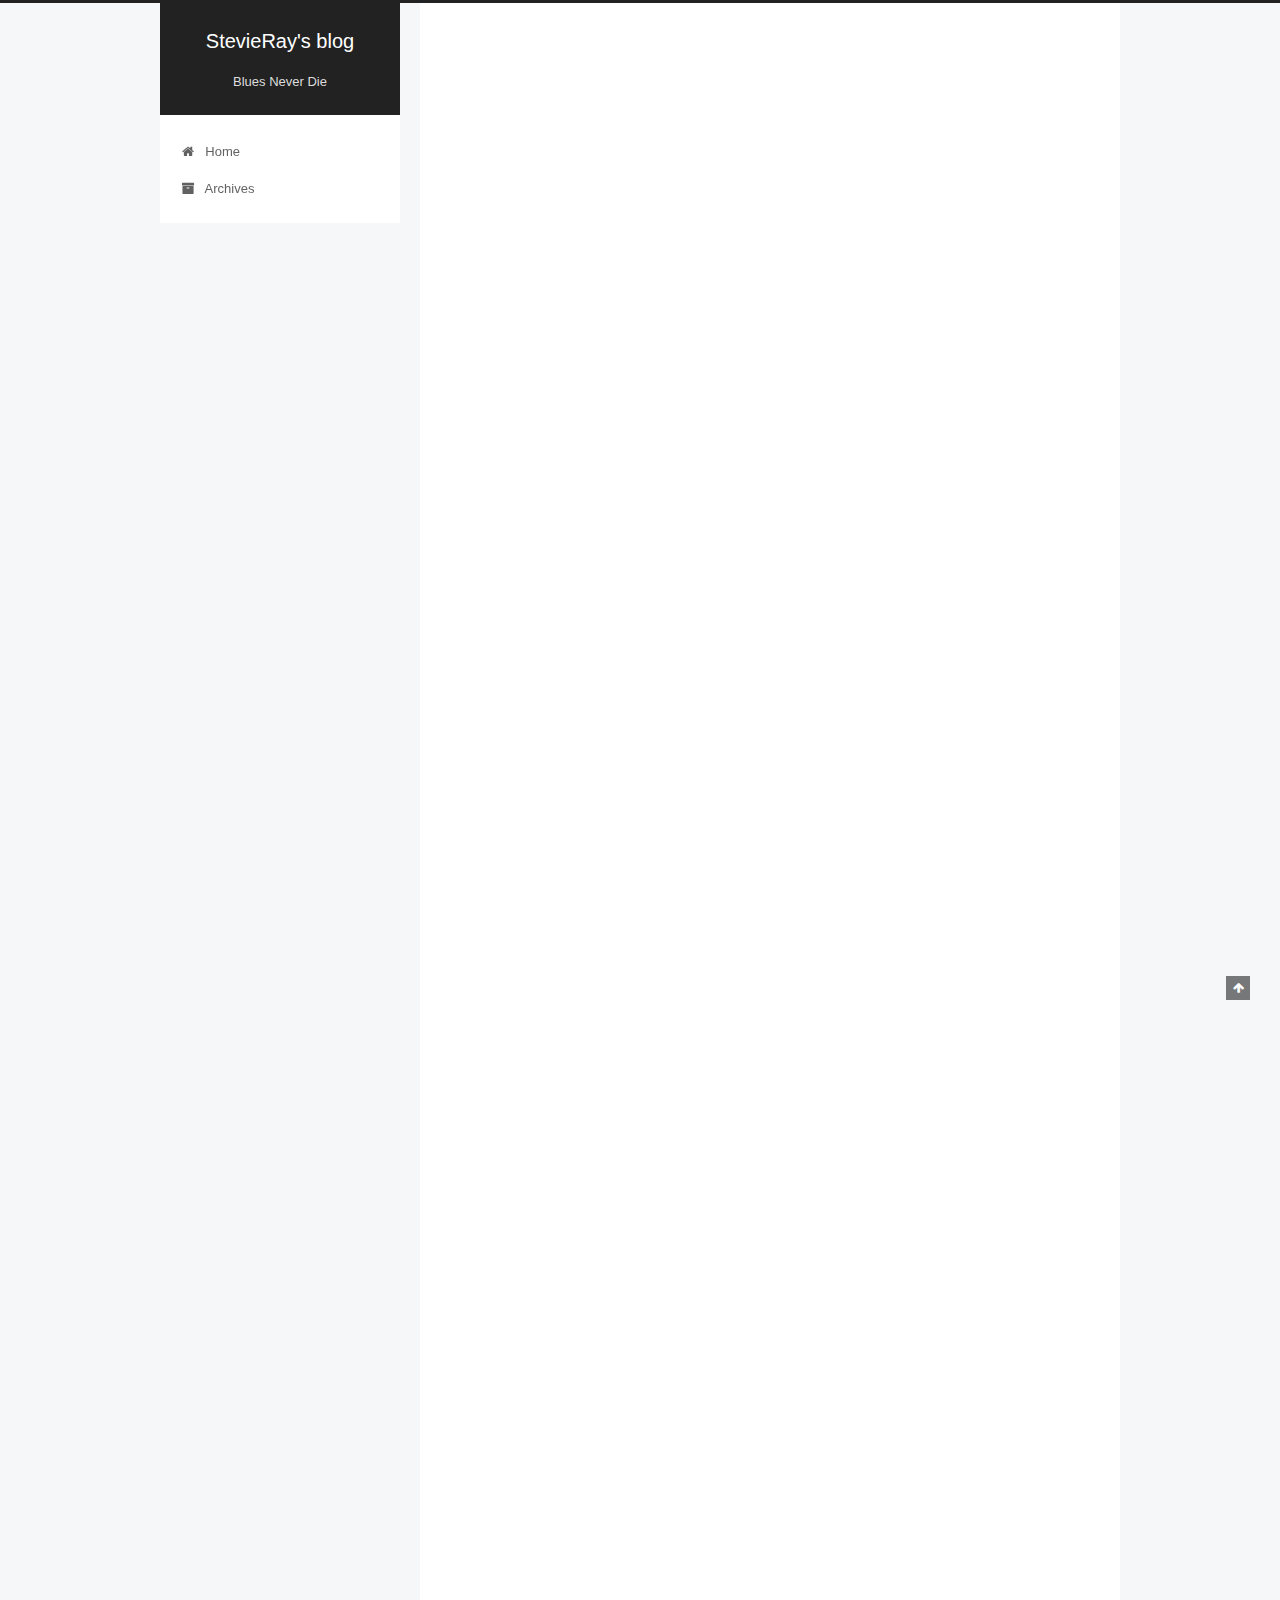
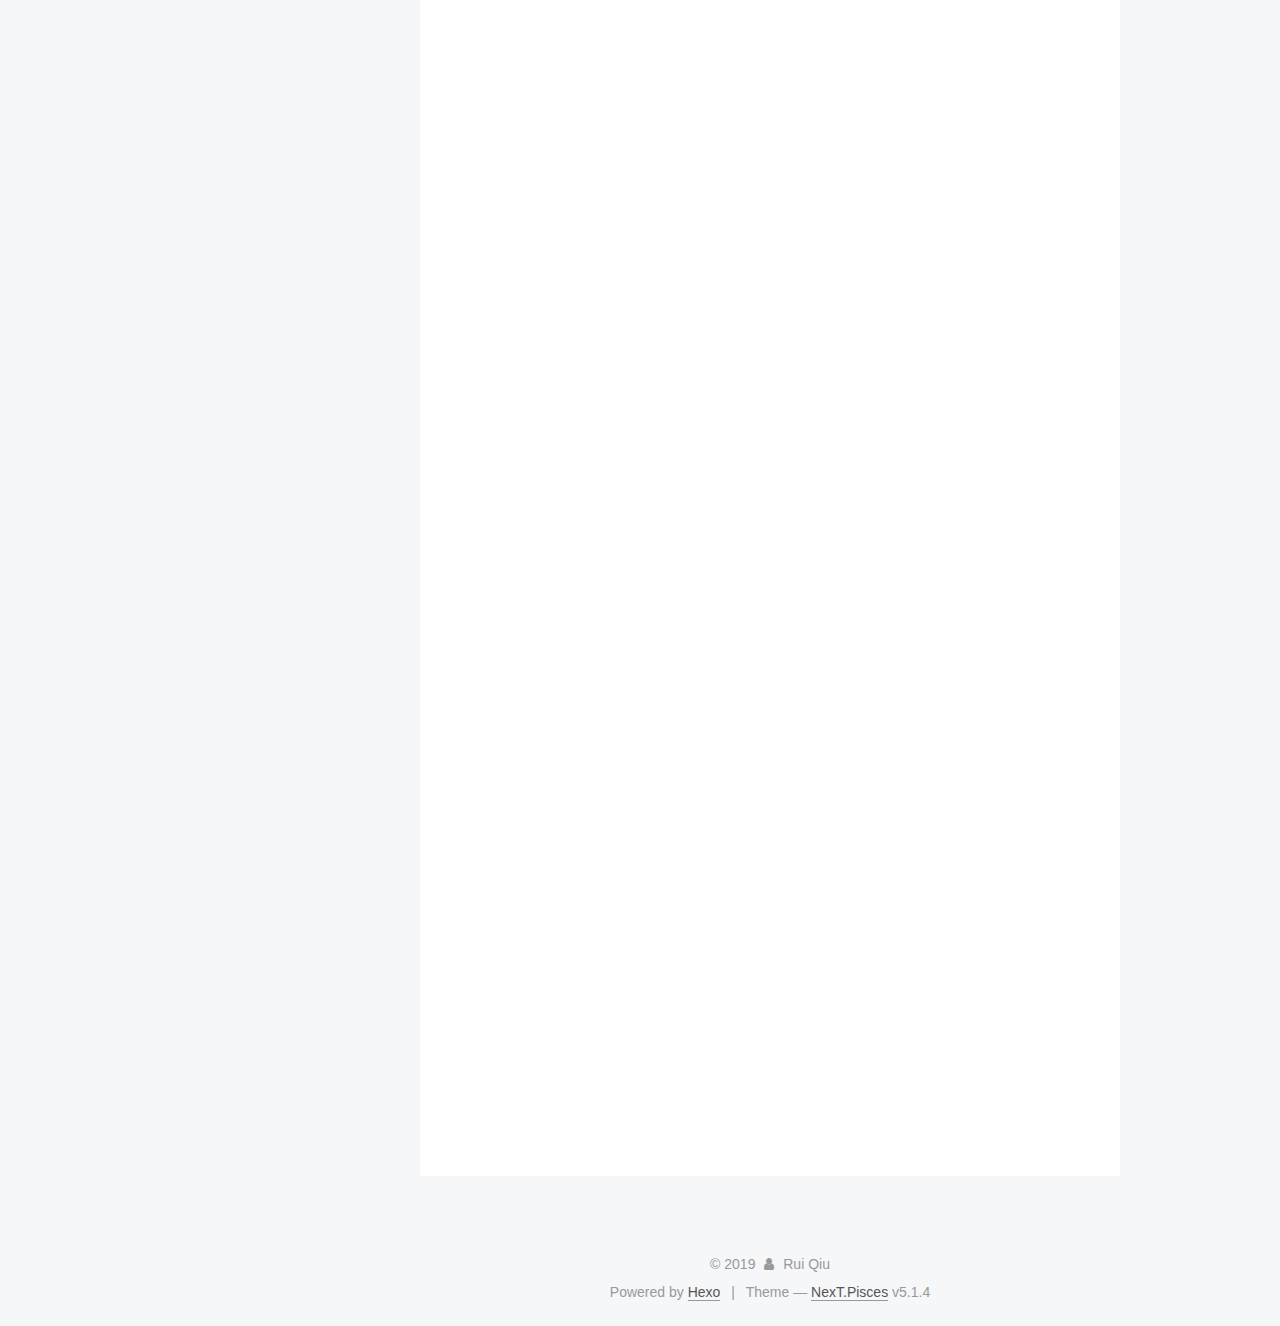
<file: 2019/06/19/AVS工作组第69次会议记录/index.html>
<!DOCTYPE html>



  


<html class="theme-next pisces use-motion" lang="Ch/En">
<head><meta name="generator" content="Hexo 3.9.0">
  <meta charset="UTF-8">
<meta http-equiv="X-UA-Compatible" content="IE=edge">
<meta name="viewport" content="width=device-width, initial-scale=1, maximum-scale=1">
<meta name="theme-color" content="#222">









<meta http-equiv="Cache-Control" content="no-transform">
<meta http-equiv="Cache-Control" content="no-siteapp">
















  
  
  <link href="/lib/fancybox/source/jquery.fancybox.css?v=2.1.5" rel="stylesheet" type="text/css">







<link href="/lib/font-awesome/css/font-awesome.min.css?v=4.6.2" rel="stylesheet" type="text/css">

<link href="/css/main.css?v=5.1.4" rel="stylesheet" type="text/css">


  <link rel="apple-touch-icon" sizes="180x180" href="/images/apple-touch-icon-next.png?v=5.1.4">


  <link rel="icon" type="image/png" sizes="32x32" href="/images/favicon-32x32-next.png?v=5.1.4">


  <link rel="icon" type="image/png" sizes="16x16" href="/images/favicon-16x16-next.png?v=5.1.4">


  <link rel="mask-icon" href="/images/logo.svg?v=5.1.4" color="#222">





  <meta name="keywords" content="Hexo, NexT">










<meta name="description" content="AVS PCC会议记录6.12号主要是对输入文档《AVS点云编码技术需求V2》进行讨论，需求中主要以机器视觉为主，人眼视觉由于缺乏数据集暂时不作为主要应用。在机器视觉中，自主导航系统和实时巡检系统作为重点。在自主导航系统中，点云数据作为导航的重要依据，以无损压缩和有限有损压缩为主，对精度要求较高。实时巡检系统通常应用在电力线检测，大规模植被检测。相比于图片和视频，点云提供的三维信息可达到更精确的检">
<meta property="og:type" content="article">
<meta property="og:title" content="AVS工作组第69次会议记录">
<meta property="og:url" content="http://yoursite.com/2019/06/19/AVS工作组第69次会议记录/index.html">
<meta property="og:site_name" content="StevieRay&#39;s blog">
<meta property="og:description" content="AVS PCC会议记录6.12号主要是对输入文档《AVS点云编码技术需求V2》进行讨论，需求中主要以机器视觉为主，人眼视觉由于缺乏数据集暂时不作为主要应用。在机器视觉中，自主导航系统和实时巡检系统作为重点。在自主导航系统中，点云数据作为导航的重要依据，以无损压缩和有限有损压缩为主，对精度要求较高。实时巡检系统通常应用在电力线检测，大规模植被检测。相比于图片和视频，点云提供的三维信息可达到更精确的检">
<meta property="og:locale" content="Ch/En">
<meta property="og:updated_time" content="2019-06-19T06:52:38.134Z">
<meta name="twitter:card" content="summary">
<meta name="twitter:title" content="AVS工作组第69次会议记录">
<meta name="twitter:description" content="AVS PCC会议记录6.12号主要是对输入文档《AVS点云编码技术需求V2》进行讨论，需求中主要以机器视觉为主，人眼视觉由于缺乏数据集暂时不作为主要应用。在机器视觉中，自主导航系统和实时巡检系统作为重点。在自主导航系统中，点云数据作为导航的重要依据，以无损压缩和有限有损压缩为主，对精度要求较高。实时巡检系统通常应用在电力线检测，大规模植被检测。相比于图片和视频，点云提供的三维信息可达到更精确的检">



<script type="text/javascript" id="hexo.configurations">
  var NexT = window.NexT || {};
  var CONFIG = {
    root: '/',
    scheme: 'Pisces',
    version: '5.1.4',
    sidebar: {"position":"left","display":"post","offset":12,"b2t":false,"scrollpercent":false,"onmobile":false},
    fancybox: true,
    tabs: true,
    motion: {"enable":true,"async":false,"transition":{"post_block":"fadeIn","post_header":"slideDownIn","post_body":"slideDownIn","coll_header":"slideLeftIn","sidebar":"slideUpIn"}},
    duoshuo: {
      userId: '0',
      author: 'Author'
    },
    algolia: {
      applicationID: '',
      apiKey: '',
      indexName: '',
      hits: {"per_page":10},
      labels: {"input_placeholder":"Search for Posts","hits_empty":"We didn't find any results for the search: ${query}","hits_stats":"${hits} results found in ${time} ms"}
    }
  };
</script>



  <link rel="canonical" href="http://yoursite.com/2019/06/19/AVS工作组第69次会议记录/">





  <title>AVS工作组第69次会议记录 | StevieRay's blog</title>
  








</head>

<body itemscope itemtype="http://schema.org/WebPage" lang="Ch/En">

  
  
    
  

  <div class="container sidebar-position-left page-post-detail">
    <div class="headband"></div>

    <header id="header" class="header" itemscope itemtype="http://schema.org/WPHeader">
      <div class="header-inner"><div class="site-brand-wrapper">
  <div class="site-meta ">
    

    <div class="custom-logo-site-title">
      <a href="/" class="brand" rel="start">
        <span class="logo-line-before"><i></i></span>
        <span class="site-title">StevieRay's blog</span>
        <span class="logo-line-after"><i></i></span>
      </a>
    </div>
      
        <p class="site-subtitle">Blues Never Die</p>
      
  </div>

  <div class="site-nav-toggle">
    <button>
      <span class="btn-bar"></span>
      <span class="btn-bar"></span>
      <span class="btn-bar"></span>
    </button>
  </div>
</div>

<nav class="site-nav">
  

  
    <ul id="menu" class="menu">
      
        
        <li class="menu-item menu-item-home">
          <a href="/" rel="section">
            
              <i class="menu-item-icon fa fa-fw fa-home"></i> <br>
            
            Home
          </a>
        </li>
      
        
        <li class="menu-item menu-item-archives">
          <a href="/archives/" rel="section">
            
              <i class="menu-item-icon fa fa-fw fa-archive"></i> <br>
            
            Archives
          </a>
        </li>
      

      
    </ul>
  

  
</nav>



 </div>
    </header>

    <main id="main" class="main">
      <div class="main-inner">
        <div class="content-wrap">
          <div id="content" class="content">
            

  <div id="posts" class="posts-expand">
    

  

  
  
  

  <article class="post post-type-normal" itemscope itemtype="http://schema.org/Article">
  
  
  
  <div class="post-block">
    <link itemprop="mainEntityOfPage" href="http://yoursite.com/2019/06/19/AVS工作组第69次会议记录/">

    <span hidden itemprop="author" itemscope itemtype="http://schema.org/Person">
      <meta itemprop="name" content="Rui Qiu">
      <meta itemprop="description" content>
      <meta itemprop="image" content="/images/avatar.gif">
    </span>

    <span hidden itemprop="publisher" itemscope itemtype="http://schema.org/Organization">
      <meta itemprop="name" content="StevieRay's blog">
    </span>

    
      <header class="post-header">

        
        
          <h1 class="post-title" itemprop="name headline">AVS工作组第69次会议记录</h1>
        

        <div class="post-meta">
          <span class="post-time">
            
              <span class="post-meta-item-icon">
                <i class="fa fa-calendar-o"></i>
              </span>
              
                <span class="post-meta-item-text">Posted on</span>
              
              <time title="Post created" itemprop="dateCreated datePublished" datetime="2019-06-19T14:52:16+08:00">
                2019-06-19
              </time>
            

            

            
          </span>

          

          
            
          

          
          

          

          

          

        </div>
      </header>
    

    
    
    
    <div class="post-body" itemprop="articleBody">

      
      

      
        <h1 id="AVS-PCC会议记录"><a href="#AVS-PCC会议记录" class="headerlink" title="AVS PCC会议记录"></a><strong>AVS PCC会议记录</strong></h1><h2 id="6-12号"><a href="#6-12号" class="headerlink" title="6.12号"></a><strong>6.12号</strong></h2><p>主要是对输入文档《AVS点云编码技术需求V2》进行讨论，需求中主要以机器视觉为主，人眼视觉由于缺乏数据集暂时不作为主要应用。在机器视觉中，自主导航系统和实时巡检系统作为重点。在自主导航系统中，点云数据作为导航的重要依据，以无损压缩和有限有损压缩为主，对精度要求较高。实时巡检系统通常应用在电力线检测，大规模植被检测。相比于图片和视频，点云提供的三维信息可达到更精确的检测，并且使用无人机巡检极大的降低了人工成本。在人眼视觉中，有一下几种应用，如数字文化遗产，自由视点广播，三维沉浸式通信（头号玩家的场景），三维沉浸式交互（自闭症儿童治疗）。目前人眼视觉方面的点云数据较少，实验测试方面较为困难。</p>
<h2 id="6-13号"><a href="#6-13号" class="headerlink" title="6.13号"></a><strong>6.13号</strong></h2><p>上午主要是全体大会，由AVS的各个小组汇报相关工作。下午三点，点云成立专门的小组，参会的单位主要有北大深研院，鹏诚实验室，浙大，三星等。会议主要议程有：</p>
<ul>
<li>基于倒数距离的球坐标点云质量评价方法（浙江大学 DJI）</li>
<li>基于端到端学习的点云压缩方案（南京大学 北京大学 上海交通大学 浙江大学）</li>
<li>AVS多测试点RD曲线平均比特率差值的计算（鹏程实验室 北大深圳）</li>
</ul>
<p>以下是详细讨论：</p>
<ol>
<li><strong>基于倒数距离球坐标的点云质量评价方案</strong><ul>
<li>该评价方案提出的背景是距离采集设备（即点云坐标原点）较近的点有着更高的采集精度，因此不同的点在评价时的权重应该要有所不同。但由于lidar可能采集到车辆本身的信息，因此距离近到一定范围内的点反而使用价值较低，这个距离区间并不固定，受采集情况影响</li>
<li>动态采集的点云数据集在空间直角坐标系下xyz的重要程度并不相同，转化到空间极坐标系，将欧式距离偏差转换为角度偏差，更加符合场景的物理意义</li>
<li>目前Ford数据集就是由采集时的空间极坐标系转换到空间直角坐标系而来，再转回空间极坐标系时产生的误差需要考量</li>
<li>自动驾驶场景对于点云地图的精度要求很高，尽量做lossless或limited-lossy的压缩，自动驾驶系统在实现重要的功能“tracking”时，需要预测远处物体的运动轨迹，因此对于远处物体的精度要求也很高，与该质量评价方案有一定冲突</li>
<li>该质量评价方案计算MSE时，对空间极坐标系下三个坐标参数进行等位宽量化再求这三个维度上的欧几里得距离，其中量化方案和误差距离的组合方式存在优化空间，相应的MSE计算模型可以调整</li>
<li>匹配点的计算是在空间极坐标系下进行的</li>
<li>PSNR是信号意义上的对保真度的评价，建议进一步研究类似SSIM的具有语义意义上的评价方案。</li>
<li>会议决议：further study，鼓励在结果表格中增加展示该评价方案</li>
</ul>
</li>
<li><strong>基于端到端学习的视频图像压缩传输标准需求协议Learned-PCC</strong><ul>
<li>训练集是开源的三维重建常用的数据集，测试集是MPEG V-PCC数据集，训练集和测试集的相同点是都是object</li>
<li>压缩是一帧一帧进行的，每一针都是block-based的，目前没有做帧内块间预测，因此可以并行加速</li>
<li>目前输入块的大小为32<em>32</em>32，网络结构为7层，网络需要100G+的floating计算量，编解码复杂度相同，编一帧约耗时几十毫秒</li>
<li>网络部分相当于是transform，对点云进行提取特征，由GPU完成；再对多维度的特征进行量化、熵编码，是有损的，这部分目前由python实现</li>
<li>汇报实验结果时要对复杂度进行阐述，例如GPU、CPU使用情况和运行时间，以便和传统技术方案进行复杂度对比。</li>
<li>关于设立EE，需要更多的描述文档，提供可执行代码、运行环境配置、外部库调运、训练集和测试集等信息，以便开展cross check，完成结果复现。</li>
<li>采用基于深度学习的端到端编解码器很有探索价值，可以考虑在人眼视觉和机器视觉两种分类中，都下设传统技术方案和端到端技术方案两个探索方向。</li>
<li>用已经训练好的模型测试AVS数据集</li>
<li>会议决议：further study，当可以开展cross check时再考虑设为EE</li>
</ul>
</li>
<li><strong>BDrate计算方法</strong><ul>
<li>JVET和AVS相同，测试4个码率点，MPEG PCC测试了6个码率点，计算方法是在测试4个码率点的算法基础上进行扩展，但系数估计时存在偏差导致bdrate计算不准确</li>
<li>MPEG PCC计算bdrate的方法在4个码率点的情况下偏差较大，在6个码率点的情况存在较小偏差</li>
<li>AVS计算bdrate的方法针对4个码率点的情况，不支持6个码率点的计算，该情况下应该输出false</li>
<li>会后调研MPEG PCC测试6个而非传统的4个码率点的原因</li>
<li>会议决议：接收</li>
</ul>
</li>
<li><strong>开展点云应用与指标的召集</strong><ul>
<li>面向工业界，对企业开展点云应用与指标的召集</li>
<li>总召集人：高文（Tencent）</li>
</ul>
</li>
</ol>
<h2 id="6-14号"><a href="#6-14号" class="headerlink" title="6.14号"></a><strong>6.14号</strong></h2><p>确定任务分配以及Livox（大疆投资）激光雷达数据集的公开，具体内容如下：</p>
<ol>
<li>AVS点云编码技术需求草案的输出（王静 PCL）</li>
<li>CFE草案的输出（王静 PCL）<ul>
<li>测试集：Ford测试集（Tencent)； Livox数据集（大疆）</li>
<li>测试条件：BDrate计算方法的更新；对6码率点测试条件的CTC更新</li>
<li>anchor平台：Draco平台/TMC13平台</li>
<li>质量评价：客观质量评价指标</li>
</ul>
</li>
<li>点云编码探索试验的输出（对新数据集进行测试更新CTC）</li>
</ol>
<h2 id="总结"><a href="#总结" class="headerlink" title="总结"></a><strong>总结</strong></h2><p>之后可以做的方向：</p>
<ul>
<li>基于深度学习的点云压缩方法，几何、属性压缩</li>
<li>点云的客观质量评价</li>
<li>针对不同数据集的点云压缩方法，机器视觉的和人眼视觉的，数据集不同，压缩方案不同</li>
</ul>
<p>下一次会议 8.29-8.31 海口</p>

      
    </div>
    
    
    

    

    

    

    <footer class="post-footer">
      

      
      
      

      

      
      
    </footer>
  </div>
  
  
  
  </article>



    <div class="post-spread">
      
    </div>
  </div>


          </div>
          


          

  



        </div>
        
          
  
  <div class="sidebar-toggle">
    <div class="sidebar-toggle-line-wrap">
      <span class="sidebar-toggle-line sidebar-toggle-line-first"></span>
      <span class="sidebar-toggle-line sidebar-toggle-line-middle"></span>
      <span class="sidebar-toggle-line sidebar-toggle-line-last"></span>
    </div>
  </div>

  <aside id="sidebar" class="sidebar">
    
    <div class="sidebar-inner">

      

      
        <ul class="sidebar-nav motion-element">
          <li class="sidebar-nav-toc sidebar-nav-active" data-target="post-toc-wrap">
            Table of Contents
          </li>
          <li class="sidebar-nav-overview" data-target="site-overview-wrap">
            Overview
          </li>
        </ul>
      

      <section class="site-overview-wrap sidebar-panel">
        <div class="site-overview">
          <div class="site-author motion-element" itemprop="author" itemscope itemtype="http://schema.org/Person">
            
              <p class="site-author-name" itemprop="name">Rui Qiu</p>
              <p class="site-description motion-element" itemprop="description">Life/Coding/Guitar</p>
          </div>

          <nav class="site-state motion-element">

            
              <div class="site-state-item site-state-posts">
              
                <a href="/archives/">
              
                  <span class="site-state-item-count">1</span>
                  <span class="site-state-item-name">posts</span>
                </a>
              </div>
            

            

            

          </nav>

          

          

          
          

          
          
<iframe frameborder="no" border="0" marginwidth="0" marginheight="0" width="330" height="86" src="//music.163.com/outchain/player?type=2&id=18663263&auto=1&height=66"></iframe>
          

        </div>
      </section>

      
      <!--noindex-->
        <section class="post-toc-wrap motion-element sidebar-panel sidebar-panel-active">
          <div class="post-toc">

            
              
            

            
              <div class="post-toc-content"><ol class="nav"><li class="nav-item nav-level-1"><a class="nav-link" href="#AVS-PCC会议记录"><span class="nav-number">1.</span> <span class="nav-text">AVS PCC会议记录</span></a><ol class="nav-child"><li class="nav-item nav-level-2"><a class="nav-link" href="#6-12号"><span class="nav-number">1.1.</span> <span class="nav-text">6.12号</span></a></li><li class="nav-item nav-level-2"><a class="nav-link" href="#6-13号"><span class="nav-number">1.2.</span> <span class="nav-text">6.13号</span></a></li><li class="nav-item nav-level-2"><a class="nav-link" href="#6-14号"><span class="nav-number">1.3.</span> <span class="nav-text">6.14号</span></a></li><li class="nav-item nav-level-2"><a class="nav-link" href="#总结"><span class="nav-number">1.4.</span> <span class="nav-text">总结</span></a></li></ol></li></ol></div>
            

          </div>
        </section>
      <!--/noindex-->
      

      

    </div>
  </aside>


        
      </div>
    </main>

    <footer id="footer" class="footer">
      <div class="footer-inner">
        <div class="copyright">&copy; <span itemprop="copyrightYear">2019</span>
  <span class="with-love">
    <i class="fa fa-user"></i>
  </span>
  <span class="author" itemprop="copyrightHolder">Rui Qiu</span>

  
</div>


  <div class="powered-by">Powered by <a class="theme-link" target="_blank" href="https://hexo.io">Hexo</a></div>



  <span class="post-meta-divider">|</span>



  <div class="theme-info">Theme &mdash; <a class="theme-link" target="_blank" href="https://github.com/iissnan/hexo-theme-next">NexT.Pisces</a> v5.1.4</div>




        







        
      </div>
    </footer>

    
      <div class="back-to-top">
        <i class="fa fa-arrow-up"></i>
        
      </div>
    

    

  </div>

  

<script type="text/javascript">
  if (Object.prototype.toString.call(window.Promise) !== '[object Function]') {
    window.Promise = null;
  }
</script>









  












  
  
    <script type="text/javascript" src="/lib/jquery/index.js?v=2.1.3"></script>
  

  
  
    <script type="text/javascript" src="/lib/fastclick/lib/fastclick.min.js?v=1.0.6"></script>
  

  
  
    <script type="text/javascript" src="/lib/jquery_lazyload/jquery.lazyload.js?v=1.9.7"></script>
  

  
  
    <script type="text/javascript" src="/lib/velocity/velocity.min.js?v=1.2.1"></script>
  

  
  
    <script type="text/javascript" src="/lib/velocity/velocity.ui.min.js?v=1.2.1"></script>
  

  
  
    <script type="text/javascript" src="/lib/fancybox/source/jquery.fancybox.pack.js?v=2.1.5"></script>
  


  


  <script type="text/javascript" src="/js/src/utils.js?v=5.1.4"></script>

  <script type="text/javascript" src="/js/src/motion.js?v=5.1.4"></script>



  
  


  <script type="text/javascript" src="/js/src/affix.js?v=5.1.4"></script>

  <script type="text/javascript" src="/js/src/schemes/pisces.js?v=5.1.4"></script>



  
  <script type="text/javascript" src="/js/src/scrollspy.js?v=5.1.4"></script>
<script type="text/javascript" src="/js/src/post-details.js?v=5.1.4"></script>



  


  <script type="text/javascript" src="/js/src/bootstrap.js?v=5.1.4"></script>



  


  




	





  





  












  





  

  

  

  
  

  

  

  

</body>
</html>
</file>
<file: css/main.css>
/* normalize.css v3.0.2 | MIT License | git.io/normalize */
html {
  font-family: sans-serif; /* 1 */
  -ms-text-size-adjust: 100%; /* 2 */
  -webkit-text-size-adjust: 100%; /* 2 */
}
body {
  margin: 0;
}
article,
aside,
details,
figcaption,
figure,
footer,
header,
hgroup,
main,
menu,
nav,
section,
summary {
  display: block;
}
audio,
canvas,
progress,
video {
  display: inline-block; /* 1 */
  vertical-align: baseline; /* 2 */
}
audio:not([controls]) {
  display: none;
  height: 0;
}
[hidden],
template {
  display: none;
}
a {
  background-color: transparent;
}
a:active,
a:hover {
  outline: 0;
}
abbr[title] {
  border-bottom: 1px dotted;
}
b,
strong {
  font-weight: bold;
}
dfn {
  font-style: italic;
}
h1 {
  font-size: 2em;
  margin: 0.67em 0;
}
mark {
  background: #ff0;
  color: #000;
}
small {
  font-size: 80%;
}
sub,
sup {
  font-size: 75%;
  line-height: 0;
  position: relative;
  vertical-align: baseline;
}
sup {
  top: -0.5em;
}
sub {
  bottom: -0.25em;
}
img {
  border: 0;
}
svg:not(:root) {
  overflow: hidden;
}
figure {
  margin: 1em 40px;
}
hr {
  -moz-box-sizing: content-box;
  box-sizing: content-box;
  height: 0;
}
pre {
  overflow: auto;
}
code,
kbd,
pre,
samp {
  font-family: monospace, monospace;
  font-size: 1em;
}
button,
input,
optgroup,
select,
textarea {
  color: inherit; /* 1 */
  font: inherit; /* 2 */
  margin: 0; /* 3 */
}
button {
  overflow: visible;
}
button,
select {
  text-transform: none;
}
button,
html input[type="button"],
input[type="reset"],
input[type="submit"] {
  -webkit-appearance: button; /* 2 */
  cursor: pointer; /* 3 */
}
button[disabled],
html input[disabled] {
  cursor: default;
}
button::-moz-focus-inner,
input::-moz-focus-inner {
  border: 0;
  padding: 0;
}
input {
  line-height: normal;
}
input[type="checkbox"],
input[type="radio"] {
  box-sizing: border-box; /* 1 */
  padding: 0; /* 2 */
}
input[type="number"]::-webkit-inner-spin-button,
input[type="number"]::-webkit-outer-spin-button {
  height: auto;
}
input[type="search"] {
  -webkit-appearance: textfield; /* 1 */
  -moz-box-sizing: content-box;
  -webkit-box-sizing: content-box; /* 2 */
  box-sizing: content-box;
}
input[type="search"]::-webkit-search-cancel-button,
input[type="search"]::-webkit-search-decoration {
  -webkit-appearance: none;
}
fieldset {
  border: 1px solid #c0c0c0;
  margin: 0 2px;
  padding: 0.35em 0.625em 0.75em;
}
legend {
  border: 0; /* 1 */
  padding: 0; /* 2 */
}
textarea {
  overflow: auto;
}
optgroup {
  font-weight: bold;
}
table {
  border-collapse: collapse;
  border-spacing: 0;
}
td,
th {
  padding: 0;
}
::selection {
  background: #262a30;
  color: #fff;
}
body {
  position: relative;
  font-family: 'Lato', "PingFang SC", "Microsoft YaHei", sans-serif;
  font-size: 14px;
  line-height: 2;
  color: #555;
  background: #f5f7f9;
}
@media (max-width: 767px) {
  body {
    padding-right: 0 !important;
  }
}
@media (min-width: 768px) and (max-width: 991px) {
  body {
    padding-right: 0 !important;
  }
}
@media (min-width: 1600px) {
  body {
    font-size: 16px;
  }
}
h1,
h2,
h3,
h4,
h5,
h6 {
  margin: 0;
  padding: 0;
  font-weight: bold;
  line-height: 1.5;
  font-family: 'Lato', "PingFang SC", "Microsoft YaHei", sans-serif;
}
h2,
h3,
h4,
h5,
h6 {
  margin: 20px 0 15px;
}
h1 {
  font-size: 22px;
}
@media (max-width: 767px) {
  h1 {
    font-size: 18px;
  }
}
h2 {
  font-size: 20px;
}
@media (max-width: 767px) {
  h2 {
    font-size: 16px;
  }
}
h3 {
  font-size: 18px;
}
@media (max-width: 767px) {
  h3 {
    font-size: 14px;
  }
}
h4 {
  font-size: 16px;
}
@media (max-width: 767px) {
  h4 {
    font-size: 12px;
  }
}
h5 {
  font-size: 14px;
}
@media (max-width: 767px) {
  h5 {
    font-size: 10px;
  }
}
h6 {
  font-size: 12px;
}
@media (max-width: 767px) {
  h6 {
    font-size: 8px;
  }
}
p {
  margin: 0 0 20px 0;
}
a {
  color: #555;
  text-decoration: none;
  outline: none;
  border-bottom: 1px solid #999;
  word-wrap: break-word;
}
a:hover {
  color: #222;
  border-bottom-color: #222;
}
blockquote {
  margin: 0;
  padding: 0;
}
img {
  display: block;
  margin: auto;
  max-width: 100%;
  height: auto;
}
hr {
  margin: 40px 0;
  height: 3px;
  border: none;
  background-color: #ddd;
  background-image: repeating-linear-gradient(-45deg, #fff, #fff 4px, transparent 4px, transparent 8px);
}
blockquote {
  padding: 0 15px;
  color: #666;
  border-left: 4px solid #ddd;
}
blockquote cite::before {
  content: "-";
  padding: 0 5px;
}
dt {
  font-weight: 700;
}
dd {
  margin: 0;
  padding: 0;
}
kbd {
  border: 1px solid #ccc;
  border-radius: 0.2em;
  box-shadow: 0.1em 0.1em 0.2em rgba(0,0,0,0.1);
  background-color: #f9f9f9;
  font-family: inherit;
  background-image: -webkit-linear-gradient(top, #eee, #fff, #eee);
  padding: 0.1em 0.3em;
  white-space: nowrap;
}
.text-left {
  text-align: left;
}
.text-center {
  text-align: center;
}
.text-right {
  text-align: right;
}
.text-justify {
  text-align: justify;
}
.text-nowrap {
  white-space: nowrap;
}
.text-lowercase {
  text-transform: lowercase;
}
.text-uppercase {
  text-transform: uppercase;
}
.text-capitalize {
  text-transform: capitalize;
}
.center-block {
  display: block;
  margin-left: auto;
  margin-right: auto;
}
.clearfix:before,
.clearfix:after {
  content: " ";
  display: table;
}
.clearfix:after {
  clear: both;
}
.pullquote {
  width: 45%;
}
.pullquote.left {
  float: left;
  margin-left: 5px;
  margin-right: 10px;
}
.pullquote.right {
  float: right;
  margin-left: 10px;
  margin-right: 5px;
}
.affix.affix.affix {
  position: fixed;
}
.translation {
  margin-top: -20px;
  font-size: 14px;
  color: #999;
}
.scrollbar-measure {
  width: 100px;
  height: 100px;
  overflow: scroll;
  position: absolute;
  top: -9999px;
}
.use-motion .motion-element {
  opacity: 0;
}
table {
  margin: 20px 0;
  width: 100%;
  border-collapse: collapse;
  border-spacing: 0;
  border: 1px solid #ddd;
  font-size: 14px;
  table-layout: fixed;
  word-wrap: break-all;
}
table>tbody>tr:nth-of-type(odd) {
  background-color: #f9f9f9;
}
table>tbody>tr:hover {
  background-color: #f5f5f5;
}
caption,
th,
td {
  padding: 8px;
  text-align: left;
  vertical-align: middle;
  font-weight: normal;
}
th,
td {
  border-bottom: 3px solid #ddd;
  border-right: 1px solid #eee;
}
th {
  padding-bottom: 10px;
  font-weight: 700;
}
td {
  border-bottom-width: 1px;
}
html,
body {
  height: 100%;
}
.container {
  position: relative;
  min-height: 100%;
}
.header-inner {
  margin: 0 auto;
  padding: 100px 0 70px;
  width: 700px;
}
@media (min-width: 1600px) {
  .container .header-inner {
    width: 900px;
  }
}
.main {
  padding-bottom: 150px;
}
.main-inner {
  margin: 0 auto;
  width: 700px;
}
@media (min-width: 1600px) {
  .container .main-inner {
    width: 900px;
  }
}
.footer {
  position: absolute;
  left: 0;
  bottom: 0;
  width: 100%;
  min-height: 50px;
}
.footer-inner {
  box-sizing: border-box;
  margin: 20px auto;
  width: 700px;
}
@media (min-width: 1600px) {
  .container .footer-inner {
    width: 900px;
  }
}
pre,
.highlight {
  overflow: auto;
  margin: 20px 0;
  padding: 0;
  font-size: 13px;
  color: #4d4d4c;
  background: #f7f7f7;
  line-height: 1.6;
}
pre,
code {
  font-family: consolas, Menlo, "PingFang SC", "Microsoft YaHei", monospace;
}
code {
  padding: 2px 4px;
  word-wrap: break-word;
  color: #555;
  background: #eee;
  border-radius: 3px;
  font-size: 13px;
}
pre {
  padding: 10px;
}
pre code {
  padding: 0;
  color: #4d4d4c;
  background: none;
  text-shadow: none;
}
.highlight {
  border-radius: 1px;
}
.highlight pre {
  border: none;
  margin: 0;
  padding: 10px 0;
}
.highlight table {
  margin: 0;
  width: auto;
  border: none;
}
.highlight td {
  border: none;
  padding: 0;
}
.highlight figcaption {
  font-size: 1em;
  color: #4d4d4c;
  line-height: 1em;
  margin-bottom: 1em;
}
.highlight figcaption:before,
.highlight figcaption:after {
  content: " ";
  display: table;
}
.highlight figcaption:after {
  clear: both;
}
.highlight figcaption a {
  float: right;
  color: #4d4d4c;
}
.highlight figcaption a:hover {
  border-bottom-color: #4d4d4c;
}
.highlight .gutter pre {
  padding-left: 10px;
  padding-right: 10px;
  color: #869194;
  text-align: right;
  background-color: #eff2f3;
}
.highlight .code pre {
  width: 100%;
  padding-left: 10px;
  padding-right: 10px;
  background-color: #f7f7f7;
}
.highlight .line {
  height: 20px;
}
.gutter {
  -webkit-user-select: none;
  -moz-user-select: none;
  -ms-user-select: none;
  user-select: none;
}
.gist table {
  width: auto;
}
.gist table td {
  border: none;
}
pre .deletion {
  background: #fdd;
}
pre .addition {
  background: #dfd;
}
pre .meta {
  color: #8959a8;
}
pre .comment {
  color: #8e908c;
}
pre .variable,
pre .attribute,
pre .tag,
pre .regexp,
pre .ruby .constant,
pre .xml .tag .title,
pre .xml .pi,
pre .xml .doctype,
pre .html .doctype,
pre .css .id,
pre .css .class,
pre .css .pseudo {
  color: #c82829;
}
pre .number,
pre .preprocessor,
pre .built_in,
pre .literal,
pre .params,
pre .constant,
pre .command {
  color: #f5871f;
}
pre .ruby .class .title,
pre .css .rules .attribute,
pre .string,
pre .value,
pre .inheritance,
pre .header,
pre .ruby .symbol,
pre .xml .cdata,
pre .special,
pre .number,
pre .formula {
  color: #718c00;
}
pre .title,
pre .css .hexcolor {
  color: #3e999f;
}
pre .function,
pre .python .decorator,
pre .python .title,
pre .ruby .function .title,
pre .ruby .title .keyword,
pre .perl .sub,
pre .javascript .title,
pre .coffeescript .title {
  color: #4271ae;
}
pre .keyword,
pre .javascript .function {
  color: #8959a8;
}
.full-image.full-image.full-image.full-image {
  border: none;
  max-width: 100%;
  width: auto;
  margin: 20px auto 25px;
}
@media (min-width: 992px) {
  .full-image.full-image.full-image.full-image {
    max-width: none;
    width: 118%;
    margin: 0 -9%;
  }
}
.blockquote-center,
.page-home .post-type-quote blockquote,
.page-post-detail .post-type-quote blockquote {
  position: relative;
  margin: 40px 0;
  padding: 0;
  border-left: none;
  text-align: center;
}
.blockquote-center::before,
.page-home .post-type-quote blockquote::before,
.page-post-detail .post-type-quote blockquote::before,
.blockquote-center::after,
.page-home .post-type-quote blockquote::after,
.page-post-detail .post-type-quote blockquote::after {
  position: absolute;
  content: ' ';
  display: block;
  width: 100%;
  height: 24px;
  opacity: 0.2;
  background-repeat: no-repeat;
  background-position: 0 -6px;
  background-size: 22px 22px;
}
.blockquote-center::before,
.page-home .post-type-quote blockquote::before,
.page-post-detail .post-type-quote blockquote::before {
  top: -20px;
  background-image: url("../images/quote-l.svg");
  border-top: 1px solid #ccc;
}
.blockquote-center::after,
.page-home .post-type-quote blockquote::after,
.page-post-detail .post-type-quote blockquote::after {
  bottom: -20px;
  background-image: url("../images/quote-r.svg");
  border-bottom: 1px solid #ccc;
  background-position: 100% 8px;
}
.blockquote-center p,
.page-home .post-type-quote blockquote p,
.page-post-detail .post-type-quote blockquote p,
.blockquote-center div,
.page-home .post-type-quote blockquote div,
.page-post-detail .post-type-quote blockquote div {
  text-align: center;
}
.post .post-body .group-picture img {
  box-sizing: border-box;
  padding: 0 3px;
  border: none;
}
.post .group-picture-row {
  overflow: hidden;
  margin-top: 6px;
}
.post .group-picture-row:first-child {
  margin-top: 0;
}
.post .group-picture-column {
  float: left;
}
.page-post-detail .post-body .group-picture-column {
  float: none;
  margin-top: 10px;
  width: auto !important;
}
.page-post-detail .post-body .group-picture-column img {
  margin: 0 auto;
}
.page-archive .group-picture-container {
  overflow: hidden;
}
.page-archive .group-picture-row {
  float: left;
}
.page-archive .group-picture-row:first-child {
  margin-top: 6px;
}
.page-archive .group-picture-column {
  max-width: 150px;
  max-height: 150px;
}
.post-body .note {
  position: relative;
  padding: 15px;
  margin-bottom: 20px;
  border: 1px solid #eee;
  border-left-width: 5px;
  border-radius: 3px;
}
.post-body .note h2,
.post-body .note h3,
.post-body .note h4,
.post-body .note h5,
.post-body .note h6 {
  margin-top: 0;
  margin-bottom: 0;
  border-bottom: initial;
  padding-top: 0 !important;
}
.post-body .note p:first-child,
.post-body .note ul:first-child,
.post-body .note ol:first-child,
.post-body .note table:first-child,
.post-body .note pre:first-child,
.post-body .note blockquote:first-child {
  margin-top: 0;
}
.post-body .note p:last-child,
.post-body .note ul:last-child,
.post-body .note ol:last-child,
.post-body .note table:last-child,
.post-body .note pre:last-child,
.post-body .note blockquote:last-child {
  margin-bottom: 0;
}
.post-body .note.default {
  border-left-color: #777;
}
.post-body .note.default h2,
.post-body .note.default h3,
.post-body .note.default h4,
.post-body .note.default h5,
.post-body .note.default h6 {
  color: #777;
}
.post-body .note.primary {
  border-left-color: #6f42c1;
}
.post-body .note.primary h2,
.post-body .note.primary h3,
.post-body .note.primary h4,
.post-body .note.primary h5,
.post-body .note.primary h6 {
  color: #6f42c1;
}
.post-body .note.info {
  border-left-color: #428bca;
}
.post-body .note.info h2,
.post-body .note.info h3,
.post-body .note.info h4,
.post-body .note.info h5,
.post-body .note.info h6 {
  color: #428bca;
}
.post-body .note.success {
  border-left-color: #5cb85c;
}
.post-body .note.success h2,
.post-body .note.success h3,
.post-body .note.success h4,
.post-body .note.success h5,
.post-body .note.success h6 {
  color: #5cb85c;
}
.post-body .note.warning {
  border-left-color: #f0ad4e;
}
.post-body .note.warning h2,
.post-body .note.warning h3,
.post-body .note.warning h4,
.post-body .note.warning h5,
.post-body .note.warning h6 {
  color: #f0ad4e;
}
.post-body .note.danger {
  border-left-color: #d9534f;
}
.post-body .note.danger h2,
.post-body .note.danger h3,
.post-body .note.danger h4,
.post-body .note.danger h5,
.post-body .note.danger h6 {
  color: #d9534f;
}
.post-body .label {
  display: inline;
  padding: 0 2px;
  white-space: nowrap;
}
.post-body .label.default {
  background-color: #f0f0f0;
}
.post-body .label.primary {
  background-color: #efe6f7;
}
.post-body .label.info {
  background-color: #e5f2f8;
}
.post-body .label.success {
  background-color: #e7f4e9;
}
.post-body .label.warning {
  background-color: #fcf6e1;
}
.post-body .label.danger {
  background-color: #fae8eb;
}
.post-body .tabs {
  position: relative;
  display: block;
  margin-bottom: 20px;
  padding-top: 10px;
}
.post-body .tabs ul.nav-tabs {
  margin: 0;
  padding: 0;
  display: flex;
  margin-bottom: -1px;
}
@media (max-width: 413px) {
  .post-body .tabs ul.nav-tabs {
    display: block;
    margin-bottom: 5px;
  }
}
.post-body .tabs ul.nav-tabs li.tab {
  list-style-type: none !important;
  margin: 0 0.25em 0 0;
  border-top: 3px solid transparent;
  border-left: 1px solid transparent;
  border-right: 1px solid transparent;
}
@media (max-width: 413px) {
  .post-body .tabs ul.nav-tabs li.tab {
    margin: initial;
    border-top: 1px solid transparent;
    border-left: 3px solid transparent;
    border-right: 1px solid transparent;
    border-bottom: 1px solid transparent;
  }
}
.post-body .tabs ul.nav-tabs li.tab a {
  outline: 0;
  border-bottom: initial;
  display: block;
  line-height: 1.8em;
  padding: 0.25em 0.75em;
  transition-duration: 0.2s;
  transition-timing-function: ease-out;
  transition-delay: 0s;
}
.post-body .tabs ul.nav-tabs li.tab a i {
  width: 1.285714285714286em;
}
.post-body .tabs ul.nav-tabs li.tab.active {
  border-top: 3px solid #fc6423;
  border-left: 1px solid #ddd;
  border-right: 1px solid #ddd;
  background-color: #fff;
}
@media (max-width: 413px) {
  .post-body .tabs ul.nav-tabs li.tab.active {
    border-top: 1px solid #ddd;
    border-left: 3px solid #fc6423;
    border-right: 1px solid #ddd;
    border-bottom: 1px solid #ddd;
  }
}
.post-body .tabs ul.nav-tabs li.tab.active a {
  cursor: default;
  color: #555;
}
.post-body .tabs .tab-content {
  background-color: #fff;
}
.post-body .tabs .tab-content .tab-pane {
  border: 1px solid #ddd;
  padding: 20px 20px 0 20px;
}
.post-body .tabs .tab-content .tab-pane:not(.active) {
  display: none !important;
}
.post-body .tabs .tab-content .tab-pane.active {
  display: block !important;
}
.btn {
  display: inline-block;
  padding: 0 20px;
  font-size: 14px;
  color: #555;
  background: #fff;
  border: 2px solid #555;
  text-decoration: none;
  border-radius: 2px;
  transition-property: background-color;
  transition-duration: 0.2s;
  transition-timing-function: ease-in-out;
  transition-delay: 0s;
  line-height: 2;
}
.btn:hover {
  border-color: #222;
  color: #fff;
  background: #222;
}
.btn +.btn {
  margin: 0 0 8px 8px;
}
.btn .fa-fw {
  width: 1.285714285714286em;
  text-align: left;
}
.btn-bar {
  display: block;
  width: 22px;
  height: 2px;
  background: #555;
  border-radius: 1px;
}
.btn-bar+.btn-bar {
  margin-top: 4px;
}
.pagination {
  margin: 120px 0 40px;
  text-align: center;
  border-top: 1px solid #eee;
}
.page-number-basic,
.pagination .prev,
.pagination .next,
.pagination .page-number,
.pagination .space {
  display: inline-block;
  position: relative;
  top: -1px;
  margin: 0 10px;
  padding: 0 11px;
}
@media (max-width: 767px) {
  .page-number-basic,
  .pagination .prev,
  .pagination .next,
  .pagination .page-number,
  .pagination .space {
    margin: 0 5px;
  }
}
.pagination .prev,
.pagination .next,
.pagination .page-number {
  border-bottom: 0;
  border-top: 1px solid #eee;
  transition-property: border-color;
  transition-duration: 0.2s;
  transition-timing-function: ease-in-out;
  transition-delay: 0s;
}
.pagination .prev:hover,
.pagination .next:hover,
.pagination .page-number:hover {
  border-top-color: #222;
}
.pagination .space {
  padding: 0;
  margin: 0;
}
.pagination .prev {
  margin-left: 0;
}
.pagination .next {
  margin-right: 0;
}
.pagination .page-number.current {
  color: #fff;
  background: #ccc;
  border-top-color: #ccc;
}
@media (max-width: 767px) {
  .pagination {
    border-top: none;
  }
  .pagination .prev,
  .pagination .next,
  .pagination .page-number {
    margin-bottom: 10px;
    border-top: 0;
    border-bottom: 1px solid #eee;
    padding: 0 10px;
  }
  .pagination .prev:hover,
  .pagination .next:hover,
  .pagination .page-number:hover {
    border-bottom-color: #222;
  }
}
.comments {
  margin: 60px 20px 0;
}
.tag-cloud {
  text-align: center;
}
.tag-cloud a {
  display: inline-block;
  margin: 10px;
}
.back-to-top {
  box-sizing: border-box;
  position: fixed;
  bottom: -100px;
  right: 30px;
  z-index: 1050;
  padding: 0 6px;
  width: 24px;
  background: #222;
  font-size: 12px;
  opacity: 0.6;
  color: #fff;
  cursor: pointer;
  text-align: center;
  -webkit-transform: translateZ(0);
  transition-property: bottom;
  transition-duration: 0.2s;
  transition-timing-function: ease-in-out;
  transition-delay: 0s;
}
@media (min-width: 768px) and (max-width: 991px) {
  .back-to-top {
    display: none !important;
  }
}
@media (max-width: 767px) {
  .back-to-top {
    display: none !important;
  }
}
.back-to-top.back-to-top-on {
  bottom: 30px;
}
.header {
  background: transparent;
}
.header-inner {
  position: relative;
}
.headband {
  height: 3px;
  background: #222;
}
.site-meta {
  margin: 0;
  text-align: center;
}
@media (max-width: 767px) {
  .site-meta {
    text-align: center;
  }
}
.brand {
  position: relative;
  display: inline-block;
  padding: 0 40px;
  color: #fff;
  background: #222;
  border-bottom: none;
}
.brand:hover {
  color: #fff;
}
.logo {
  display: inline-block;
  margin-right: 5px;
  line-height: 36px;
  vertical-align: top;
}
.site-title {
  display: inline-block;
  vertical-align: top;
  line-height: 36px;
  font-size: 20px;
  font-weight: normal;
  font-family: 'Lato', "PingFang SC", "Microsoft YaHei", sans-serif;
}
.site-subtitle {
  margin-top: 10px;
  font-size: 13px;
  color: #ddd;
}
.use-motion .brand {
  opacity: 0;
}
.use-motion .logo,
.use-motion .site-title,
.use-motion .site-subtitle {
  opacity: 0;
  position: relative;
  top: -10px;
}
.site-nav-toggle {
  display: none;
  position: absolute;
  top: 10px;
  left: 10px;
}
@media (max-width: 767px) {
  .site-nav-toggle {
    display: block;
  }
}
.site-nav-toggle button {
  margin-top: 2px;
  padding: 9px 10px;
  background: transparent;
  border: none;
}
@media (max-width: 767px) {
  .site-nav {
    display: none;
    margin: 0 -10px;
    padding: 0 10px;
    clear: both;
    border-top: 1px solid #ddd;
  }
}
@media (min-width: 768px) and (max-width: 991px) {
  .site-nav {
    display: block !important;
  }
}
@media (min-width: 992px) {
  .site-nav {
    display: block !important;
  }
}
.menu {
  margin-top: 20px;
  padding-left: 0;
  text-align: center;
}
.menu .menu-item {
  display: inline-block;
  margin: 0 10px;
  list-style: none;
}
@media screen and (max-width: 767px) {
  .menu .menu-item {
    margin-top: 10px;
  }
}
.menu .menu-item a {
  display: block;
  font-size: 13px;
  line-height: inherit;
  border-bottom: 1px solid transparent;
  transition-property: border-color;
  transition-duration: 0.2s;
  transition-timing-function: ease-in-out;
  transition-delay: 0s;
}
.menu .menu-item a:hover,
.menu-item-active a {
  border-bottom-color: #222;
}
.menu .menu-item .fa {
  margin-right: 5px;
}
.use-motion .menu-item {
  opacity: 0;
}
.post-body {
  font-family: 'Lato', "PingFang SC", "Microsoft YaHei", sans-serif;
}
@media (max-width: 767px) {
  .post-body {
    word-break: break-word;
  }
}
.post-body .fancybox img {
  display: block !important;
  margin: 0 auto;
  cursor: pointer;
  cursor: zoom-in;
  cursor: -webkit-zoom-in;
}
.post-body .image-caption,
.post-body .figure .caption {
  margin: -20px auto 15px;
  text-align: center;
  font-size: 14px;
  color: #999;
  font-weight: bold;
  line-height: 1;
}
.post-sticky-flag {
  display: inline-block;
  font-size: 16px;
  -ms-transform: rotate(30deg);
  -webkit-transform: rotate(30deg);
  -moz-transform: rotate(30deg);
  -ms-transform: rotate(30deg);
  -o-transform: rotate(30deg);
  transform: rotate(30deg);
}
.use-motion .post-block,
.use-motion .pagination,
.use-motion .comments {
  opacity: 0;
}
.use-motion .post-header {
  opacity: 0;
}
.use-motion .post-body {
  opacity: 0;
}
.use-motion .collection-title {
  opacity: 0;
}
.posts-expand {
  padding-top: 40px;
}
@media (max-width: 767px) {
  .posts-expand {
    margin: 0 20px;
  }
  .post-body pre .gutter pre {
    padding-right: 10px;
  }
  .post-body .highlight {
    margin-left: 0px;
    margin-right: 0px;
    padding: 0;
  }
  .post-body .highlight .gutter pre {
    padding-right: 10px;
  }
}
@media (min-width: 992px) {
  .posts-expand .post-body {
    text-align: justify;
  }
}
.posts-expand .post-body h2,
.posts-expand .post-body h3,
.posts-expand .post-body h4,
.posts-expand .post-body h5,
.posts-expand .post-body h6 {
  padding-top: 10px;
}
.posts-expand .post-body h2 .header-anchor,
.posts-expand .post-body h3 .header-anchor,
.posts-expand .post-body h4 .header-anchor,
.posts-expand .post-body h5 .header-anchor,
.posts-expand .post-body h6 .header-anchor {
  float: right;
  margin-left: 10px;
  color: #ccc;
  border-bottom-style: none;
  visibility: hidden;
}
.posts-expand .post-body h2 .header-anchor:hover,
.posts-expand .post-body h3 .header-anchor:hover,
.posts-expand .post-body h4 .header-anchor:hover,
.posts-expand .post-body h5 .header-anchor:hover,
.posts-expand .post-body h6 .header-anchor:hover {
  color: inherit;
}
.posts-expand .post-body h2:hover .header-anchor,
.posts-expand .post-body h3:hover .header-anchor,
.posts-expand .post-body h4:hover .header-anchor,
.posts-expand .post-body h5:hover .header-anchor,
.posts-expand .post-body h6:hover .header-anchor {
  visibility: visible;
}
.posts-expand .post-body ul li {
  list-style: circle;
}
.posts-expand .post-body img {
  box-sizing: border-box;
  margin: auto;
  padding: 3px;
  border: 1px solid #ddd;
}
.posts-expand .post-body .fancybox img {
  margin: 0 auto 25px;
}
@media (max-width: 767px) {
  .posts-collapse {
    margin: 0 20px;
  }
  .posts-collapse .post-title,
  .posts-collapse .post-meta {
    display: block;
    width: auto;
    text-align: left;
  }
}
.posts-collapse {
  position: relative;
  z-index: 1010;
  margin-left: 55px;
}
.posts-collapse::after {
  content: " ";
  position: absolute;
  top: 20px;
  left: 0;
  margin-left: -2px;
  width: 4px;
  height: 100%;
  background: #f5f5f5;
  z-index: -1;
}
@media (max-width: 767px) {
  .posts-collapse {
    margin: 0 20px;
  }
}
.posts-collapse .collection-title {
  position: relative;
  margin: 60px 0;
}
.posts-collapse .collection-title h1,
.posts-collapse .collection-title h2 {
  margin-left: 20px;
}
.posts-collapse .collection-title small {
  color: #bbb;
  margin-left: 5px;
}
.posts-collapse .collection-title::before {
  content: " ";
  position: absolute;
  left: 0;
  top: 50%;
  margin-left: -4px;
  margin-top: -4px;
  width: 8px;
  height: 8px;
  background: #bbb;
  border-radius: 50%;
}
.posts-collapse .post {
  margin: 30px 0;
}
.posts-collapse .post-header {
  position: relative;
  transition-duration: 0.2s;
  transition-timing-function: ease-in-out;
  transition-delay: 0s;
  transition-property: border;
  border-bottom: 1px dashed #ccc;
}
.posts-collapse .post-header::before {
  content: " ";
  position: absolute;
  left: 0;
  top: 12px;
  width: 6px;
  height: 6px;
  margin-left: -4px;
  background: #bbb;
  border-radius: 50%;
  border: 1px solid #fff;
  transition-duration: 0.2s;
  transition-timing-function: ease-in-out;
  transition-delay: 0s;
  transition-property: background;
}
.posts-collapse .post-header:hover {
  border-bottom-color: #666;
}
.posts-collapse .post-header:hover::before {
  background: #222;
}
.posts-collapse .post-meta {
  position: absolute;
  font-size: 12px;
  left: 20px;
  top: 5px;
}
.posts-collapse .post-comments-count {
  display: none;
}
.posts-collapse .post-title {
  margin-left: 60px;
  font-size: 16px;
  font-weight: normal;
  line-height: inherit;
}
.posts-collapse .post-title::after {
  margin-left: 3px;
  opacity: 0.6;
}
.posts-collapse .post-title a {
  color: #666;
  border-bottom: none;
}
.page-home .post-type-quote .post-header,
.page-post-detail .post-type-quote .post-header,
.page-home .post-type-quote .post-tags,
.page-post-detail .post-type-quote .post-tags {
  display: none;
}
.posts-expand .post-title {
  text-align: center;
  word-break: break-word;
  font-weight: 400;
}
.posts-expand .post-title-link {
  display: inline-block;
  position: relative;
  color: #555;
  border-bottom: none;
  line-height: 1.2;
  vertical-align: top;
}
.posts-expand .post-title-link::before {
  content: "";
  position: absolute;
  width: 100%;
  height: 2px;
  bottom: 0;
  left: 0;
  background-color: #000;
  visibility: hidden;
  -webkit-transform: scaleX(0);
  -moz-transform: scaleX(0);
  -ms-transform: scaleX(0);
  -o-transform: scaleX(0);
  transform: scaleX(0);
  transition-duration: 0.2s;
  transition-timing-function: ease-in-out;
  transition-delay: 0s;
}
.posts-expand .post-title-link:hover::before {
  visibility: visible;
  -webkit-transform: scaleX(1);
  -moz-transform: scaleX(1);
  -ms-transform: scaleX(1);
  -o-transform: scaleX(1);
  transform: scaleX(1);
}
.posts-expand .post-title-link .fa {
  font-size: 16px;
}
.posts-expand .post-meta {
  margin: 3px 0 60px 0;
  color: #999;
  font-family: 'Lato', "PingFang SC", "Microsoft YaHei", sans-serif;
  font-size: 12px;
  text-align: center;
}
.posts-expand .post-meta .post-category-list {
  display: inline-block;
  margin: 0;
  padding: 3px;
}
.posts-expand .post-meta .post-category-list-link {
  color: #999;
}
.posts-expand .post-meta .post-description {
  font-size: 14px;
  margin-top: 2px;
}
.post-meta-divider {
  margin: 0 0.5em;
}
.post-meta-item-icon {
  margin-right: 3px;
}
@media (min-width: 768px) and (max-width: 991px) {
  .post-meta-item-icon {
    display: inline-block;
  }
}
@media (max-width: 767px) {
  .post-meta-item-icon {
    display: inline-block;
  }
}
@media (min-width: 768px) and (max-width: 991px) {
  .post-meta-item-text {
    display: none;
  }
}
@media (max-width: 767px) {
  .post-meta-item-text {
    display: none;
  }
}
@media (max-width: 767px) {
  .posts-expand .post-comments-count {
    display: none;
  }
}
.post-button {
  margin-top: 40px;
}
.posts-expand .post-tags {
  margin-top: 40px;
  text-align: center;
}
.posts-expand .post-tags a {
  display: inline-block;
  margin-right: 10px;
  font-size: 13px;
}
.post-nav {
  display: table;
  margin-top: 15px;
  width: 100%;
  border-top: 1px solid #eee;
}
.post-nav-divider {
  display: table-cell;
  width: 10%;
}
.post-nav-item {
  display: table-cell;
  padding: 10px 0 0 0;
  width: 45%;
  vertical-align: top;
}
.post-nav-item a {
  position: relative;
  display: block;
  line-height: 25px;
  font-size: 14px;
  color: #555;
  border-bottom: none;
}
.post-nav-item a:hover {
  color: #222;
  border-bottom: none;
}
.post-nav-item a:active {
  top: 2px;
}
.post-nav-item .fa {
  position: absolute;
  top: 8px;
  left: 0;
  font-size: 12px;
}
.post-nav-next a {
  padding-left: 15px;
}
.post-nav-prev {
  text-align: right;
}
.post-nav-prev a {
  padding-right: 15px;
}
.post-nav-prev .fa {
  right: 0;
  left: auto;
}
.posts-expand .post-eof {
  display: block;
  margin: 80px auto 60px;
  width: 8%;
  height: 1px;
  background: #ccc;
  text-align: center;
}
.post:last-child .post-eof.post-eof.post-eof {
  display: none;
}
.post-gallery {
  display: table;
  table-layout: fixed;
  width: 100%;
  border-collapse: separate;
}
.post-gallery-row {
  display: table-row;
}
.post-gallery .post-gallery-img {
  display: table-cell;
  text-align: center;
  vertical-align: middle;
  border: none;
}
.post-gallery .post-gallery-img img {
  max-width: 100%;
  max-height: 100%;
  border: none;
}
.fancybox-close,
.fancybox-close:hover {
  border: none;
}
.rtl.post-body p,
.rtl.post-body a,
.rtl.post-body h1,
.rtl.post-body h2,
.rtl.post-body h3,
.rtl.post-body h4,
.rtl.post-body h5,
.rtl.post-body h6,
.rtl.post-body li,
.rtl.post-body ul,
.rtl.post-body ol {
  direction: rtl;
  font-family: UKIJ Ekran;
}
.rtl.post-title {
  font-family: UKIJ Ekran;
}
.sidebar {
  position: fixed;
  right: 0;
  top: 0;
  bottom: 0;
  width: 0;
  z-index: 1040;
  box-shadow: inset 0 2px 6px #000;
  background: #222;
  -webkit-transform: translateZ(0);
}
.sidebar a {
  color: #999;
  border-bottom-color: #555;
}
.sidebar a:hover {
  color: #eee;
}
@media (min-width: 768px) and (max-width: 991px) {
  .sidebar {
    display: none !important;
  }
}
@media (max-width: 767px) {
  .sidebar {
    display: none !important;
  }
}
.sidebar-inner {
  position: relative;
  padding: 20px 10px;
  color: #999;
  text-align: center;
}
.site-overview-wrap {
  overflow: hidden;
}
.site-overview {
  overflow-y: auto;
  overflow-x: hidden;
}
.sidebar-toggle {
  position: fixed;
  right: 30px;
  bottom: 45px;
  width: 14px;
  height: 14px;
  padding: 5px;
  background: #222;
  line-height: 0;
  z-index: 1050;
  cursor: pointer;
  -webkit-transform: translateZ(0);
}
@media (min-width: 768px) and (max-width: 991px) {
  .sidebar-toggle {
    display: none !important;
  }
}
@media (max-width: 767px) {
  .sidebar-toggle {
    display: none !important;
  }
}
.sidebar-toggle-line {
  position: relative;
  display: inline-block;
  vertical-align: top;
  height: 2px;
  width: 100%;
  background: #fff;
  margin-top: 3px;
}
.sidebar-toggle-line:first-child {
  margin-top: 0;
}
.site-author-image {
  display: block;
  margin: 0 auto;
  padding: 2px;
  max-width: 120px;
  height: auto;
  border: 1px solid #eee;
}
.site-author-name {
  margin: 0;
  text-align: center;
  color: #222;
  font-weight: 600;
}
.site-description {
  margin-top: 0;
  text-align: center;
  font-size: 13px;
  color: #999;
}
.site-state {
  overflow: hidden;
  line-height: 1.4;
  white-space: nowrap;
  text-align: center;
}
.site-state-item {
  display: inline-block;
  padding: 0 15px;
  border-left: 1px solid #eee;
}
.site-state-item:first-child {
  border-left: none;
}
.site-state-item a {
  border-bottom: none;
}
.site-state-item-count {
  display: block;
  text-align: center;
  color: inherit;
  font-weight: 600;
  font-size: 16px;
}
.site-state-item-name {
  font-size: 13px;
  color: #999;
}
.feed-link {
  margin-top: 20px;
}
.feed-link a {
  display: inline-block;
  padding: 0 15px;
  color: #fc6423;
  border: 1px solid #fc6423;
  border-radius: 4px;
}
.feed-link a i {
  color: #fc6423;
  font-size: 14px;
}
.feed-link a:hover {
  color: #fff;
  background: #fc6423;
}
.feed-link a:hover i {
  color: #fff;
}
.links-of-author {
  margin-top: 20px;
}
.links-of-author a {
  display: inline-block;
  vertical-align: middle;
  margin-right: 10px;
  margin-bottom: 10px;
  border-bottom-color: #555;
  font-size: 13px;
}
.links-of-author a:before {
  display: inline-block;
  vertical-align: middle;
  margin-right: 3px;
  content: " ";
  width: 4px;
  height: 4px;
  border-radius: 50%;
  background: #90f0f6;
}
.links-of-blogroll {
  font-size: 13px;
}
.links-of-blogroll-title {
  margin-top: 20px;
  font-size: 14px;
  font-weight: 600;
}
.links-of-blogroll-list {
  margin: 0;
  padding: 0;
  list-style: none;
}
.links-of-blogroll-item {
  padding: 2px 10px;
}
.links-of-blogroll-item a {
  max-width: 280px;
  box-sizing: border-box;
  display: inline-block;
  overflow: hidden;
  white-space: nowrap;
  text-overflow: ellipsis;
}
.sidebar-nav {
  margin: 0 0 20px;
  padding-left: 0;
}
.sidebar-nav li {
  display: inline-block;
  cursor: pointer;
  border-bottom: 1px solid transparent;
  font-size: 14px;
  color: #555;
}
.sidebar-nav li:hover {
  color: #fc6423;
}
.page-post-detail .sidebar-nav-toc {
  padding: 0 5px;
}
.page-post-detail .sidebar-nav-overview {
  margin-left: 10px;
}
.sidebar-nav .sidebar-nav-active {
  color: #fc6423;
  border-bottom-color: #fc6423;
}
.sidebar-nav .sidebar-nav-active:hover {
  color: #fc6423;
}
.sidebar-panel {
  display: none;
}
.sidebar-panel-active {
  display: block;
}
.post-toc-empty {
  font-size: 14px;
  color: #666;
}
.post-toc-wrap {
  overflow: hidden;
}
.post-toc {
  overflow: auto;
}
.post-toc ol {
  margin: 0;
  padding: 0 2px 5px 10px;
  text-align: left;
  list-style: none;
  font-size: 14px;
}
.post-toc ol > ol {
  padding-left: 0;
}
.post-toc ol a {
  transition-duration: 0.2s;
  transition-timing-function: ease-in-out;
  transition-delay: 0s;
  transition-property: all;
  color: #666;
  border-bottom-color: #ccc;
}
.post-toc ol a:hover {
  color: #000;
  border-bottom-color: #000;
}
.post-toc .nav-item {
  overflow: hidden;
  text-overflow: ellipsis;
  text-align: justify;
  white-space: nowrap;
  line-height: 1.8;
}
.post-toc .nav .nav-child {
  display: none;
}
.post-toc .nav .active > .nav-child {
  display: block;
}
.post-toc .nav .active-current > .nav-child {
  display: block;
}
.post-toc .nav .active-current > .nav-child > .nav-item {
  display: block;
}
.post-toc .nav .active > a {
  color: #fc6423;
  border-bottom-color: #fc6423;
}
.post-toc .nav .active-current > a {
  color: #fc6423;
}
.post-toc .nav .active-current > a:hover {
  color: #fc6423;
}
.footer {
  font-size: 14px;
  color: #999;
}
.footer img {
  border: none;
}
.footer-inner {
  text-align: center;
}
.with-love {
  display: inline-block;
  margin: 0 5px;
}
.powered-by,
.theme-info {
  display: inline-block;
}
.cc-license {
  margin-top: 10px;
  text-align: center;
}
.cc-license .cc-opacity {
  opacity: 0.7;
  border-bottom: none;
}
.cc-license .cc-opacity:hover {
  opacity: 0.9;
}
.cc-license img {
  display: inline-block;
}
.theme-next #ds-thread #ds-reset {
  color: #555;
}
.theme-next #ds-thread #ds-reset .ds-replybox {
  margin-bottom: 30px;
}
.theme-next #ds-thread #ds-reset .ds-replybox .ds-avatar,
.theme-next #ds-reset .ds-avatar img {
  box-shadow: none;
}
.theme-next #ds-thread #ds-reset .ds-textarea-wrapper {
  border-color: #c7d4e1;
  background: none;
  border-top-right-radius: 3px;
  border-top-left-radius: 3px;
}
.theme-next #ds-thread #ds-reset .ds-textarea-wrapper textarea {
  height: 60px;
}
.theme-next #ds-reset .ds-rounded-top {
  border-radius: 0;
}
.theme-next #ds-thread #ds-reset .ds-post-toolbar {
  box-sizing: border-box;
  border: 1px solid #c7d4e1;
  background: #f6f8fa;
}
.theme-next #ds-thread #ds-reset .ds-post-options {
  height: 40px;
  border: none;
  background: none;
}
.theme-next #ds-thread #ds-reset .ds-toolbar-buttons {
  top: 11px;
}
.theme-next #ds-thread #ds-reset .ds-sync {
  top: 5px;
}
.theme-next #ds-thread #ds-reset .ds-post-button {
  top: 4px;
  right: 5px;
  width: 90px;
  height: 30px;
  border: 1px solid #c5ced7;
  border-radius: 3px;
  background-image: linear-gradient(#fbfbfc, #f5f7f9);
  color: #60676d;
}
.theme-next #ds-thread #ds-reset .ds-post-button:hover {
  background-position: 0 -30px;
  color: #60676d;
}
.theme-next #ds-thread #ds-reset .ds-comments-info {
  padding: 10px 0;
}
.theme-next #ds-thread #ds-reset .ds-sort {
  display: none;
}
.theme-next #ds-thread #ds-reset li.ds-tab a.ds-current {
  border: none;
  background: #f6f8fa;
  color: #60676d;
}
.theme-next #ds-thread #ds-reset li.ds-tab a.ds-current:hover {
  background-color: #e9f0f7;
  color: #60676d;
}
.theme-next #ds-thread #ds-reset li.ds-tab a {
  border-radius: 2px;
  padding: 5px;
}
.theme-next #ds-thread #ds-reset .ds-login-buttons p {
  color: #999;
  line-height: 36px;
}
.theme-next #ds-thread #ds-reset .ds-login-buttons .ds-service-list li {
  height: 28px;
}
.theme-next #ds-thread #ds-reset .ds-service-list a {
  background: none;
  padding: 5px;
  border: 1px solid;
  border-radius: 3px;
  text-align: center;
}
.theme-next #ds-thread #ds-reset .ds-service-list a:hover {
  color: #fff;
  background: #666;
}
.theme-next #ds-thread #ds-reset .ds-service-list .ds-weibo {
  color: #fc9b00;
  border-color: #fc9b00;
}
.theme-next #ds-thread #ds-reset .ds-service-list .ds-weibo:hover {
  background: #fc9b00;
}
.theme-next #ds-thread #ds-reset .ds-service-list .ds-qq {
  color: #60a3ec;
  border-color: #60a3ec;
}
.theme-next #ds-thread #ds-reset .ds-service-list .ds-qq:hover {
  background: #60a3ec;
}
.theme-next #ds-thread #ds-reset .ds-service-list .ds-renren {
  color: #2e7ac4;
  border-color: #2e7ac4;
}
.theme-next #ds-thread #ds-reset .ds-service-list .ds-renren:hover {
  background: #2e7ac4;
}
.theme-next #ds-thread #ds-reset .ds-service-list .ds-douban {
  color: #37994c;
  border-color: #37994c;
}
.theme-next #ds-thread #ds-reset .ds-service-list .ds-douban:hover {
  background: #37994c;
}
.theme-next #ds-thread #ds-reset .ds-service-list .ds-kaixin {
  color: #fef20d;
  border-color: #fef20d;
}
.theme-next #ds-thread #ds-reset .ds-service-list .ds-kaixin:hover {
  background: #fef20d;
}
.theme-next #ds-thread #ds-reset .ds-service-list .ds-netease {
  color: #f00;
  border-color: #f00;
}
.theme-next #ds-thread #ds-reset .ds-service-list .ds-netease:hover {
  background: #f00;
}
.theme-next #ds-thread #ds-reset .ds-service-list .ds-sohu {
  color: #ffcb05;
  border-color: #ffcb05;
}
.theme-next #ds-thread #ds-reset .ds-service-list .ds-sohu:hover {
  background: #ffcb05;
}
.theme-next #ds-thread #ds-reset .ds-service-list .ds-baidu {
  color: #2831e0;
  border-color: #2831e0;
}
.theme-next #ds-thread #ds-reset .ds-service-list .ds-baidu:hover {
  background: #2831e0;
}
.theme-next #ds-thread #ds-reset .ds-service-list .ds-google {
  color: #166bec;
  border-color: #166bec;
}
.theme-next #ds-thread #ds-reset .ds-service-list .ds-google:hover {
  background: #166bec;
}
.theme-next #ds-thread #ds-reset .ds-service-list .ds-weixin {
  color: #00ce0d;
  border-color: #00ce0d;
}
.theme-next #ds-thread #ds-reset .ds-service-list .ds-weixin:hover {
  background: #00ce0d;
}
.theme-next #ds-thread #ds-reset .ds-service-list .ds-more-services {
  border: none;
}
.theme-next #ds-thread #ds-reset .ds-service-list .ds-more-services:hover {
  background: none;
}
.theme-next #ds-reset .duoshuo-ua-admin {
  display: inline-block;
  color: #f00;
}
.theme-next #ds-reset .duoshuo-ua-platform,
.theme-next #ds-reset .duoshuo-ua-browser {
  color: #ccc;
}
.theme-next #ds-reset .duoshuo-ua-platform .fa,
.theme-next #ds-reset .duoshuo-ua-browser .fa {
  display: inline-block;
  margin-right: 3px;
}
.theme-next #ds-reset .duoshuo-ua-separator {
  display: inline-block;
  margin-left: 5px;
}
.theme-next .this_ua {
  background-color: #ccc !important;
  border-radius: 4px;
  padding: 0 5px !important;
  margin: 1px 1px !important;
  border: 1px solid #bbb !important;
  color: #fff;
  display: inline-block !important;
}
.theme-next .this_ua.admin {
  background-color: #d9534f !important;
  border-color: #d9534f !important;
}
.theme-next .this_ua.platform.iOS,
.theme-next .this_ua.platform.Mac,
.theme-next .this_ua.platform.Windows {
  background-color: #39b3d7 !important;
  border-color: #46b8da !important;
}
.theme-next .this_ua.platform.Linux {
  background-color: #3a3a3a !important;
  border-color: #1f1f1f !important;
}
.theme-next .this_ua.platform.Android {
  background-color: #00c47d !important;
  border-color: #01b171 !important;
}
.theme-next .this_ua.browser.Mobile,
.theme-next .this_ua.browser.Chrome {
  background-color: #5cb85c !important;
  border-color: #4cae4c !important;
}
.theme-next .this_ua.browser.Firefox {
  background-color: #f0ad4e !important;
  border-color: #eea236 !important;
}
.theme-next .this_ua.browser.Maxthon,
.theme-next .this_ua.browser.IE {
  background-color: #428bca !important;
  border-color: #357ebd !important;
}
.theme-next .this_ua.browser.baidu,
.theme-next .this_ua.browser.UCBrowser,
.theme-next .this_ua.browser.Opera {
  background-color: #d9534f !important;
  border-color: #d43f3a !important;
}
.theme-next .this_ua.browser.Android,
.theme-next .this_ua.browser.QQBrowser {
  background-color: #78ace9 !important;
  border-color: #4cae4c !important;
}
.post-spread {
  margin-top: 20px;
  text-align: center;
}
.jiathis_style {
  display: inline-block;
}
.jiathis_style a {
  border: none;
}
.fa {
  font-family: FontAwesome !important;
}
.post-spread {
  margin-top: 20px;
  text-align: center;
}
.bdshare-slide-button-box a {
  border: none;
}
.bdsharebuttonbox {
  display: inline-block;
}
.bdsharebuttonbox a {
  border: none;
}
.local-search-pop-overlay {
  position: fixed;
  width: 100%;
  height: 100%;
  top: 0;
  left: 0;
  z-index: 2080;
  background-color: rgba(0,0,0,0.3);
}
.local-search-popup {
  display: none;
  position: fixed;
  top: 10%;
  left: 50%;
  margin-left: -350px;
  width: 700px;
  height: 80%;
  padding: 0;
  background: #fff;
  color: #333;
  z-index: 9999;
  border-radius: 5px;
}
@media (max-width: 767px) {
  .local-search-popup {
    padding: 0;
    top: 0;
    left: 0;
    margin: 0;
    width: 100%;
    height: 100%;
    border-radius: 0;
  }
}
.local-search-popup ul.search-result-list {
  padding: 0;
  margin: 0 5px;
}
.local-search-popup p.search-result {
  border-bottom: 1px dashed #ccc;
  padding: 5px 0;
}
.local-search-popup a.search-result-title {
  font-weight: bold;
  font-size: 16px;
}
.local-search-popup .search-keyword {
  border-bottom: 1px dashed #f00;
  font-weight: bold;
  color: #f00;
}
.local-search-popup .local-search-header {
  padding: 5px;
  height: 36px;
  background: #f5f5f5;
  border-top-left-radius: 5px;
  border-top-right-radius: 5px;
}
.local-search-popup #local-search-result {
  overflow: auto;
  position: relative;
  padding: 5px 25px;
  height: calc(100% - 55px);
}
.local-search-popup .local-search-input-wrapper {
  display: inline-block;
  width: calc(100% - 90px);
  height: 36px;
  line-height: 36px;
  padding: 0 5px;
}
.local-search-popup .local-search-input-wrapper input {
  padding: 8px 0;
  height: 20px;
  display: block;
  width: 100%;
  outline: none;
  border: none;
  background: transparent;
  vertical-align: middle;
}
.local-search-popup .search-icon,
.local-search-popup .popup-btn-close {
  display: inline-block;
  font-size: 18px;
  color: #999;
  height: 36px;
  width: 18px;
  padding-left: 10px;
  padding-right: 10px;
}
.local-search-popup .search-icon {
  float: left;
}
.local-search-popup .popup-btn-close {
  border-left: 1px solid #eee;
  float: right;
  cursor: pointer;
}
.local-search-popup #no-result {
  position: absolute;
  left: 50%;
  top: 50%;
  -webkit-transform: translate(-50%, -50%);
  -webkit-transform: translate(-50%, -50%);
  -moz-transform: translate(-50%, -50%);
  -ms-transform: translate(-50%, -50%);
  -o-transform: translate(-50%, -50%);
  transform: translate(-50%, -50%);
  color: #ccc;
}
@media (min-width: 768px) and (max-width: 991px) {
  .busuanzi-count {
    width: auto;
  }
}
@media (max-width: 767px) {
  .busuanzi-count {
    width: auto;
  }
}
.site-uv,
.site-pv,
.page-pv {
  display: inline-block;
}
.site-uv .busuanzi-value,
.site-pv .busuanzi-value,
.page-pv .busuanzi-value {
  margin: 0 5px;
}
.site-uv {
  margin-right: 10px;
}
.site-uv::after {
  content: "|";
  padding-left: 10px;
}
.page-archive .archive-page-counter {
  position: relative;
  top: 3px;
  left: 20px;
}
@media (max-width: 767px) {
  .page-archive .archive-page-counter {
    top: 5px;
  }
}
.page-archive .posts-collapse .archive-move-on {
  position: absolute;
  top: 11px;
  left: 0;
  margin-left: -6px;
  width: 10px;
  height: 10px;
  opacity: 0.5;
  background: #555;
  border: 1px solid #fff;
  border-radius: 50%;
}
.category-all-page .category-all-title {
  text-align: center;
}
.category-all-page .category-all {
  margin-top: 20px;
}
.category-all-page .category-list {
  margin: 0;
  padding: 0;
  list-style: none;
}
.category-all-page .category-list-item {
  margin: 5px 10px;
}
.category-all-page .category-list-count {
  color: #bbb;
}
.category-all-page .category-list-count:before {
  display: inline;
  content: " (";
}
.category-all-page .category-list-count:after {
  display: inline;
  content: ") ";
}
.category-all-page .category-list-child {
  padding-left: 10px;
}
#schedule ul#event-list {
  padding-left: 30px;
}
#schedule ul#event-list hr {
  margin: 20px 0 45px 0 !important;
  background: #222;
}
#schedule ul#event-list hr:after {
  display: inline-block;
  content: 'NOW';
  background: #222;
  color: #fff;
  font-weight: bold;
  text-align: right;
  padding: 0 5px;
}
#schedule ul#event-list li.event {
  margin: 20px 0px;
  background: #f9f9f9;
  padding-left: 10px;
  min-height: 40px;
}
#schedule ul#event-list li.event h2.event-summary {
  margin: 0;
  padding-bottom: 3px;
}
#schedule ul#event-list li.event h2.event-summary:before {
  display: inline-block;
  font-family: FontAwesome;
  font-size: 8px;
  content: '\f111';
  vertical-align: middle;
  margin-right: 25px;
  color: #bbb;
}
#schedule ul#event-list li.event span.event-relative-time {
  display: inline-block;
  font-size: 12px;
  font-weight: 400;
  padding-left: 12px;
  color: #bbb;
}
#schedule ul#event-list li.event span.event-details {
  display: block;
  color: #bbb;
  margin-left: 56px;
  padding-top: 3px;
  padding-bottom: 6px;
  text-indent: -24px;
  line-height: 18px;
}
#schedule ul#event-list li.event span.event-details:before {
  text-indent: 0;
  display: inline-block;
  width: 14px;
  font-family: FontAwesome;
  text-align: center;
  margin-right: 9px;
  color: #bbb;
}
#schedule ul#event-list li.event span.event-details.event-location:before {
  content: '\f041';
}
#schedule ul#event-list li.event span.event-details.event-duration:before {
  content: '\f017';
}
#schedule ul#event-list li.event-past {
  background: #fcfcfc;
}
#schedule ul#event-list li.event-past > * {
  opacity: 0.6;
}
#schedule ul#event-list li.event-past h2.event-summary {
  color: #bbb;
}
#schedule ul#event-list li.event-past h2.event-summary:before {
  color: #dfdfdf;
}
#schedule ul#event-list li.event-now {
  background: #222;
  color: #fff;
  padding: 15px 0 15px 10px;
}
#schedule ul#event-list li.event-now h2.event-summary:before {
  -webkit-transform: scale(1.2);
  -moz-transform: scale(1.2);
  -ms-transform: scale(1.2);
  -o-transform: scale(1.2);
  transform: scale(1.2);
  color: #fff;
  animation: dot-flash 1s alternate infinite ease-in-out;
}
#schedule ul#event-list li.event-now * {
  color: #fff !important;
}
@-moz-keyframes dot-flash {
  from {
    opacity: 1;
    -webkit-transform: scale(1.1);
    -moz-transform: scale(1.1);
    -ms-transform: scale(1.1);
    -o-transform: scale(1.1);
    transform: scale(1.1);
  }
  to {
    opacity: 0;
    -webkit-transform: scale(1);
    -moz-transform: scale(1);
    -ms-transform: scale(1);
    -o-transform: scale(1);
    transform: scale(1);
  }
}
@-webkit-keyframes dot-flash {
  from {
    opacity: 1;
    -webkit-transform: scale(1.1);
    -moz-transform: scale(1.1);
    -ms-transform: scale(1.1);
    -o-transform: scale(1.1);
    transform: scale(1.1);
  }
  to {
    opacity: 0;
    -webkit-transform: scale(1);
    -moz-transform: scale(1);
    -ms-transform: scale(1);
    -o-transform: scale(1);
    transform: scale(1);
  }
}
@-o-keyframes dot-flash {
  from {
    opacity: 1;
    -webkit-transform: scale(1.1);
    -moz-transform: scale(1.1);
    -ms-transform: scale(1.1);
    -o-transform: scale(1.1);
    transform: scale(1.1);
  }
  to {
    opacity: 0;
    -webkit-transform: scale(1);
    -moz-transform: scale(1);
    -ms-transform: scale(1);
    -o-transform: scale(1);
    transform: scale(1);
  }
}
@keyframes dot-flash {
  from {
    opacity: 1;
    -webkit-transform: scale(1.1);
    -moz-transform: scale(1.1);
    -ms-transform: scale(1.1);
    -o-transform: scale(1.1);
    transform: scale(1.1);
  }
  to {
    opacity: 0;
    -webkit-transform: scale(1);
    -moz-transform: scale(1);
    -ms-transform: scale(1);
    -o-transform: scale(1);
    transform: scale(1);
  }
}
.page-post-detail .sidebar-toggle-line {
  background: #fc6423;
}
.page-post-detail .comments {
  overflow: hidden;
}
.header {
  position: relative;
  margin: 0 auto;
  width: 960px;
}
@media (min-width: 768px) and (max-width: 991px) {
  .header {
    width: auto;
  }
}
@media (max-width: 767px) {
  .header {
    width: auto;
  }
}
.header-inner {
  position: absolute;
  top: 0;
  overflow: hidden;
  padding: 0;
  width: 240px;
  background: #fff;
  box-shadow: initial;
  border-radius: initial;
}
@media (min-width: 1600px) {
  .container .header-inner {
    width: 240px;
  }
}
@media (min-width: 768px) and (max-width: 991px) {
  .header-inner {
    position: relative;
    width: auto;
    border-radius: initial;
  }
}
@media (max-width: 767px) {
  .header-inner {
    position: relative;
    width: auto;
    border-radius: initial;
  }
}
.main:before,
.main:after {
  content: " ";
  display: table;
}
.main:after {
  clear: both;
}
@media (min-width: 768px) and (max-width: 991px) {
  .main {
    padding-bottom: 100px;
  }
}
@media (max-width: 767px) {
  .main {
    padding-bottom: 100px;
  }
}
.container .main-inner {
  width: 960px;
}
@media (min-width: 768px) and (max-width: 991px) {
  .container .main-inner {
    width: auto;
  }
}
@media (max-width: 767px) {
  .container .main-inner {
    width: auto;
  }
}
.content-wrap {
  float: right;
  box-sizing: border-box;
  padding: 40px;
  width: 700px;
  background: #fff;
  min-height: 700px;
  box-shadow: initial;
  border-radius: initial;
}
@media (min-width: 768px) and (max-width: 991px) {
  .content-wrap {
    width: 100%;
    padding: 20px;
    border-radius: initial;
  }
}
@media (max-width: 767px) {
  .content-wrap {
    width: 100%;
    padding: 20px;
    min-height: auto;
    border-radius: initial;
  }
}
.sidebar {
  position: static;
  float: left;
  margin-top: 300px;
  width: 240px;
  background: #f5f7f9;
  box-shadow: none;
}
@media (min-width: 768px) and (max-width: 991px) {
  .sidebar {
    display: none;
  }
}
@media (max-width: 767px) {
  .sidebar {
    display: none;
  }
}
.sidebar-toggle {
  display: none;
}
.footer-inner {
  width: 960px;
  padding-left: 260px;
}
@media (min-width: 768px) and (max-width: 991px) {
  .footer-inner {
    width: auto;
    padding-left: 0 !important;
    padding-right: 0 !important;
  }
}
@media (max-width: 767px) {
  .footer-inner {
    width: auto;
    padding-left: 0 !important;
    padding-right: 0 !important;
  }
}
.sidebar-position-right .header-inner {
  right: 0;
}
.sidebar-position-right .content-wrap {
  float: left;
}
.sidebar-position-right .sidebar {
  float: right;
}
.sidebar-position-right .footer-inner {
  padding-left: 0;
  padding-right: 260px;
}
.site-brand-wrapper {
  position: relative;
}
.site-meta {
  padding: 20px 0;
  color: #fff;
  background: #222;
}
@media (min-width: 768px) and (max-width: 991px) {
  .site-meta {
    box-shadow: 0 0 16px rgba(0,0,0,0.5);
  }
}
@media (max-width: 767px) {
  .site-meta {
    box-shadow: 0 0 16px rgba(0,0,0,0.5);
  }
}
.brand {
  padding: 0;
  background: none;
}
.brand:hover {
  color: #fff;
}
.site-subtitle {
  margin: 10px 10px 0;
  font-weight: initial;
}
.site-search form {
  display: none;
}
.site-nav {
  border-top: none;
}
@media (min-width: 768px) and (max-width: 991px) {
  .site-nav {
    display: none !important;
  }
}
@media (min-width: 768px) and (max-width: 991px) {
  .site-nav-on {
    display: block !important;
  }
}
.menu .menu-item {
  display: block;
  margin: 0;
}
.menu .menu-item a {
  position: relative;
  box-sizing: border-box;
  padding: 5px 20px;
  text-align: left;
  line-height: inherit;
  transition-property: background-color;
  transition-duration: 0.2s;
  transition-timing-function: ease-in-out;
  transition-delay: 0s;
}
.menu .menu-item a:hover,
.menu-item-active a {
  background: #f9f9f9;
  border-bottom-color: #fff;
}
.menu .menu-item br {
  display: none;
}
.menu-item-active a:after {
  content: " ";
  position: absolute;
  top: 50%;
  margin-top: -3px;
  right: 15px;
  width: 6px;
  height: 6px;
  border-radius: 50%;
  background-color: #bbb;
}
.btn-bar {
  background-color: #fff;
}
.site-nav-toggle {
  left: 20px;
  top: 50%;
  -webkit-transform: translateY(-50%);
  -webkit-transform: translateY(-50%);
  -moz-transform: translateY(-50%);
  -ms-transform: translateY(-50%);
  -o-transform: translateY(-50%);
  transform: translateY(-50%);
}
@media (min-width: 768px) and (max-width: 991px) {
  .site-nav-toggle {
    display: block;
  }
}
.use-motion .sidebar .motion-element {
  opacity: 1;
}
.sidebar {
  margin-left: -100%;
  right: auto;
  bottom: auto;
  -webkit-transform: none;
}
.sidebar-inner {
  box-sizing: border-box;
  width: 240px;
  color: #555;
  background: #fff;
  box-shadow: initial;
  border-radius: initial;
  opacity: 0;
}
.sidebar-inner.affix {
  position: fixed;
  top: 12px;
}
.sidebar-inner.affix-bottom {
  position: absolute;
}
.site-overview {
  text-align: left;
}
.site-author:before,
.site-author:after {
  content: " ";
  display: table;
}
.site-author:after {
  clear: both;
}
.sidebar a {
  color: #555;
}
.sidebar a:hover {
  color: #222;
}
.site-state-item {
  padding: 0 10px;
}
.links-of-author-item a:before {
  display: none;
}
.links-of-author-item a {
  border-bottom: none;
  text-decoration: underline;
}
.feed-link {
  border-top: 1px dotted #ccc;
  border-bottom: 1px dotted #ccc;
  text-align: center;
}
.feed-link a {
  display: block;
  color: #fc6423;
  border: none;
}
.feed-link a:hover {
  background: none;
  color: #e34603;
}
.feed-link a:hover i {
  color: #e34603;
}
.links-of-author {
  display: flex;
  flex-wrap: wrap;
  justify-content: center;
}
.links-of-author-item {
  margin: 5px 0 0;
  width: 50%;
}
.links-of-author-item a {
  max-width: 216px;
  box-sizing: border-box;
  display: inline-block;
  margin-right: 0;
  margin-bottom: 0;
  padding: 0 5px;
  overflow: hidden;
  white-space: nowrap;
  text-overflow: ellipsis;
}
.links-of-author-item a {
  display: block;
  text-decoration: none;
}
.links-of-author-item a:hover {
  border-radius: 4px;
  background: #eee;
}
.links-of-author-item .fa {
  margin-right: 2px;
  font-size: 16px;
}
.links-of-author-item .fa-globe {
  font-size: 15px;
}
.links-of-blogroll {
  text-align: center;
  margin-top: 20px;
  padding: 3px 0 0;
  border-top: 1px dotted #ccc;
}
.links-of-blogroll-title {
  margin-top: 0;
}
.links-of-blogroll-item {
  padding: 0;
}
.links-of-blogroll-inline:before,
.links-of-blogroll-inline:after {
  content: " ";
  display: table;
}
.links-of-blogroll-inline:after {
  clear: both;
}
.links-of-blogroll-inline .links-of-blogroll-item {
  margin: 5px 0 0;
  width: 50%;
  display: inline-block;
  width: unset;
}
.links-of-blogroll-inline .links-of-blogroll-item a {
  max-width: 216px;
  box-sizing: border-box;
  display: inline-block;
  margin-right: 0;
  margin-bottom: 0;
  padding: 0 5px;
  overflow: hidden;
  white-space: nowrap;
  text-overflow: ellipsis;
}
@media (max-width: 767px) {
  .post-body {
    text-align: justify;
  }
}
</file>
